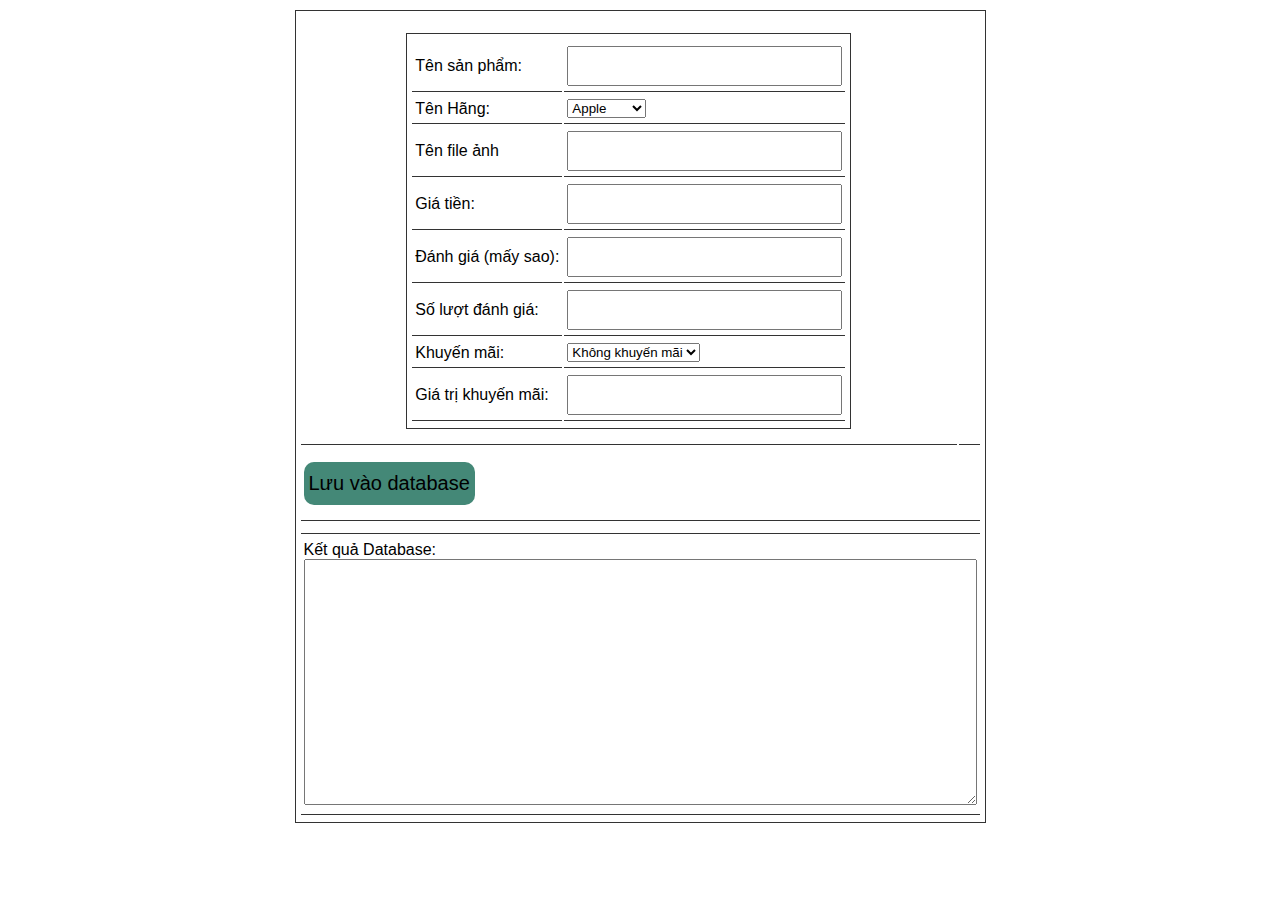
<file: createProductJson.html>
<!DOCTYPE html>
<!-- Author: Nguyen Thai Son - https://github.com/Tson28 -->
<html lang="en">

<head>
	<meta charset="UTF-8">
	<meta name="viewport" content="width=device-width, initial-scale=1.0">
	<title>Create Product code</title>

	<!-- Load font awesome icons -->
	<link rel="stylesheet" href="https://cdnjs.cloudflare.com/ajax/libs/font-awesome/4.7.0/css/font-awesome.min.css"
	 crossorigin="anonymous">
	<link rel="stylesheet" type="text/css" href="css/style.css">
	<link rel="stylesheet" href="css/header.css">
	<link rel="stylesheet" type="text/css" href="css/home_products.css">

	<script src="data/products.js"></script>
	<script src="js/classes.js"></script>
	<script src="js/dungchung.js"></script>

	<style>
		* { 
			outline: none; 
			font-family: sans-serif; 
		}
		
		table {
			padding: 5px 3px;
			border : 1px solid #333;
			margin: 10px auto;
		}
		td {
			padding: 5px 3px;
			border-bottom: 1pt solid #333;
		}
		input {
			padding: 5px 3px;
			height: 26px;
			font-size: 20px;
		}
		button {
			border-radius: 10px;
			margin: 10px auto;
			font-size: 20px;
			padding: 10px 5px;
			border: none;
			cursor: pointer;
			background: #487;
		}
		button:hover {
			background: #4a7;
		}
		textarea {
			padding: 5px 3px;
			font-size: 16px;
		}
		.homeproduct li {
			width: 250px;
		}
	</style>

	<script>
		// Thêm sản phẩm vào trang
		function addProduct(p, id) {
			promo = new Promo(p.promo.name, p.promo.value); // class Promo
			product = new Product(p.img, p.name, p.price, p.star, p.rateCount, promo); // Class product
			addToWeb(product, id);
		}
		function getResult() {
			var name = document.getElementById('name').value;
			var company = document.getElementById('company').value;
			var img = document.getElementById('img').value;
			var price = document.getElementById('price').value;
			var star = document.getElementById('star').value || 0;
			var rateCount = document.getElementById('rateCount').value || 0;
			var promoName = document.getElementById('promoName').value;
			var promoValue = document.getElementById('promoValue').value;

			if(img.indexOf('http') < 0) {
				img = "img/products/"+ img;	
			}
return {
	"name": name,
	"company": company,
	"img": img,
	"price": price,
	"star": star,
	"rateCount": rateCount,
	"promo": {
		"name": promoName,
		"value": promoValue
	}
};
		}

		function saveToDatabase() {
			var r = getResult();
			if(!r.name || !r.price) {
				alert('Chưa nhập tên hoặc giá tiền');
				return;
			}

			addProduct(r, 'products');
			var textarea = document.getElementById('t_a');
			if(textarea.innerHTML == '')
				textarea.innerHTML += JSON.stringify(r, null, "\t");
			else textarea.innerHTML += ',\n'+JSON.stringify(r, null, "\t");
		}

		function valueChange() {
			document.getElementById('live').innerHTML = '';
			addProduct(getResult(), 'live');
		}

		window.onload = function() {
			var inp = document.getElementsByTagName('input');
			for(var i = 0; i < inp.length; i++) {
				inp[i].onkeyup = valueChange;
			}
			document.getElementById('company').onchange = valueChange;
		}
	</script>

</head>

<body>
	<table>
		<tr>
			<td>
				<table cellpadding="7">
					<tr>
						<td>Tên sản phẩm:</td>
						<td><input id="name" type="text" onchange=""></td>
					</tr>
					<tr>
						<td>Tên Hãng:</td>
						<td>
							<select name="" id="company">
								<option value="Apple">Apple</option>
								<option value="Samsung">Samsung</option>
								<option value="Oppo">Oppo</option>
								<option value="Nokia">Nokia</option>
								<option value="Huawei">Huawei</option>
								<option value="Xiaomi">Xiaomi</option>
								<option value="Realme">Realme</option>
								<option value="Vivo">Vivo</option>
								<option value="Philips">Philips</option>
								<option value="Mobell">Mobell</option>
								<option value="Mobiistar">Mobiistar</option>
								<option value="Itel">Itel</option>
								<option value="Coolpad">Coolpad</option>
								<option value="HTC">HTC</option>
								<option value="Motorola">Motorola</option>
							</select>
						</td>
					</tr>
					<tr>
						<td>Tên file ảnh</td>
						<td><input id="img" type="text"></td>
					</tr>
					<tr>
						<td>Giá tiền:</td>
						<td><input id="price" type="text"></td>
					</tr>
					<tr>
						<td>Đánh giá (mấy sao):</td>
						<td><input id="star" type="text"></td>
					</tr>
					<tr>
						<td>Số lượt đánh giá:</td>
						<td><input id="rateCount" type="text"></td>
					</tr>
					<tr>
						<td>Khuyến mãi:</td>
						<td>
							<select name="km" id="promoName" onchange="valueChange()">
								<option value="">Không khuyến mãi</option>
								<option value="tragop">Trả góp</option>
								<option value="giamgia">Giảm giá</option>
								<option value="moiramat">Mới ra mắt</option>
								<option value="giareonline">Giá rẻ online</option>
							</select>

						</td>
					</tr>
					<tr>
						<td>Giá trị khuyến mãi:</td>
						<td><input id="promoValue" type="text"></td>
					</tr>
				</table>
			</td>

			<td>
				<ul class="homeproduct group flexContain" id="live"></ul>
			</td>
		</tr>
		<tr>
			<td colspan="2">
				<button onclick="saveToDatabase()">Lưu vào database</button>
			</td>
		</tr>
		<tr>
			<td colspan="2">
				<ul class="homeproduct" id="products"></ul>
			</td>
		</tr>
		<tr>
			<td colspan="2">
				<p>Kết quả Database:</p>
				<textarea rows="13" cols="70" id="t_a"></textarea>
			</td>
		</tr>
	</table>

</body>

</html>
</file>
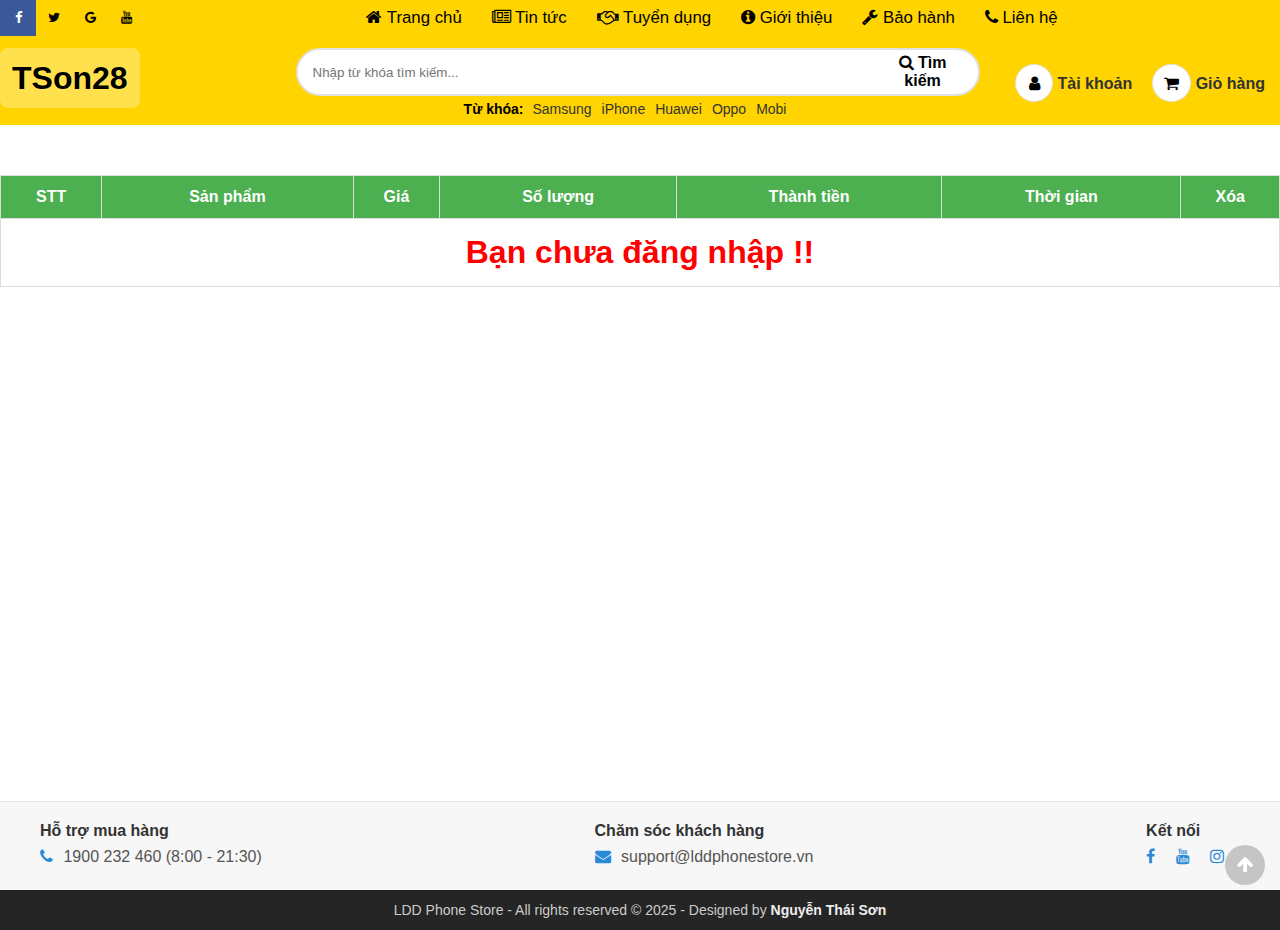
<file: giohang.html>
<!DOCTYPE html>
<!-- Author: Nguyen Thai Son - https://github.com/Tson28 -->
<html lang="vi">

<head>
	<meta charset="UTF-8">
	<meta name="viewport" content="width=device-width, initial-scale=1.0">
	<meta http-equiv="X-UA-Compatible" content="ie=edge">
	<link rel="shortcut icon" href="img/favicon.ico" />

	<title>Thế giới điện thoại</title>

	<!-- Load font awesome icons -->
	<link rel="stylesheet" href="https://cdnjs.cloudflare.com/ajax/libs/font-awesome/4.7.0/css/font-awesome.min.css"
	 crossorigin="anonymous">

	<!-- our files -->
	<!-- css -->
	<link rel="stylesheet" href="css/style.css">
	<link rel="stylesheet" href="css/topnav.css">
	<link rel="stylesheet" href="css/header.css">
	<link rel="stylesheet" href="css/taikhoan.css">
	<link rel="stylesheet" href="css/gioHang.css">
	<link rel="stylesheet" href="css/footer.css">
	<!-- js -->
	<script src="data/products.js"></script>
	<script src="js/classes.js"></script>
	<script src="js/dungchung.js"></script>
	<script src="js/giohang.js"></script>

</head>

<body>
	<script> addTopNav(); </script>

	<section style="min-height: 85vh">
		<script> addHeader(); </script>

		<table class="listSanPham" > </table>
		
	</section> <!-- End Section -->

	<script>
		addContainTaiKhoan();
	</script>

	<div class="footer"><script>addFooter();</script></div>

	<i class="fa fa-arrow-up" id="goto-top-page" onclick="gotoTop()"></i>
</body>

</html>
</file>
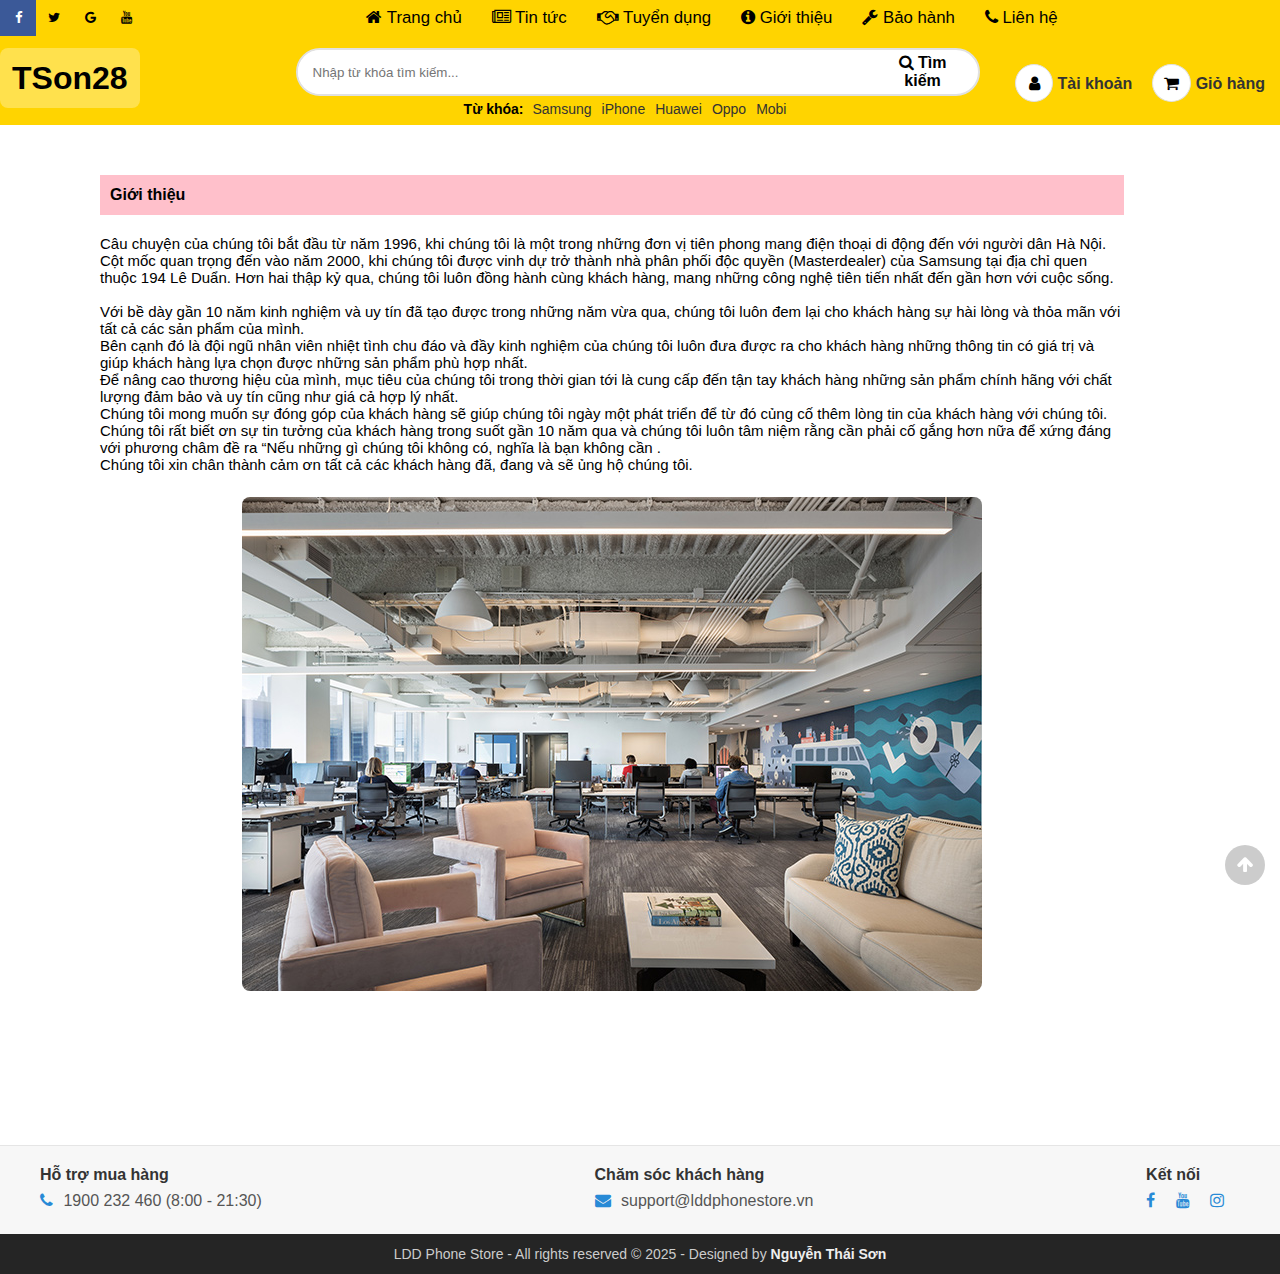
<file: gioithieu.html>
<!-- Updated: About page refinements -->
<!DOCTYPE html>
<!-- Author: Nguyen Thai Son - https://github.com/Tson28 -->
<html lang="vi">

<head>
    <meta charset="UTF-8">
    <meta name="viewport" content="width=device-width, initial-scale=1.0">
    <meta http-equiv="X-UA-Compatible" content="ie=edge">
    <title>Giới thiệu - Thế giới điện thoại</title>
    <link rel="shortcut icon" href="img/favicon.ico" />

    <!-- Load font awesome icons -->
    <link rel="stylesheet" href="https://cdnjs.cloudflare.com/ajax/libs/font-awesome/4.7.0/css/font-awesome.min.css"
        crossorigin="anonymous">
        
    <!-- our files -->
    <!-- css -->
    <link rel="stylesheet" href="css/style.css">
    <link rel="stylesheet" href="css/topnav.css">
    <link rel="stylesheet" href="css/header.css">
    <link rel="stylesheet" href="css/taikhoan.css">
    <link rel="stylesheet" href="css/footer.css">
    <link rel="stylesheet" href="css/gioithieu.css">

    <!-- js -->
    <script src="data/products.js"></script>
	<script src="js/dungchung.js"></script>
    <script>
        window.onload = function () {
            khoiTao();
            // thêm tags (từ khóa) vào khung tìm kiếm
            var tags = ["Samsung", "iPhone", "Huawei", "Oppo", "Mobi"];
            for (var t of tags) addTags(t, "index.html?search=" + t);
        }
    </script>

</head>

<body>
    <script> addTopNav();</script>

    <section style="min-height: 85vh">
        <script> addHeader(); </script>

        <div class="page-gt">
            <h4 class="page-header">
                Giới thiệu
            </h4>
            <div class="page-info">
                <p>Câu chuyện của chúng tôi bắt đầu từ năm 1996, khi chúng tôi là một trong những đơn vị tiên phong mang điện thoại di động đến với người dân Hà Nội. Cột mốc quan trọng đến vào năm 2000, khi chúng tôi được vinh dự trở thành nhà phân phối độc quyền (Masterdealer) của Samsung tại địa chỉ quen thuộc 194 Lê Duẩn. Hơn hai thập kỷ qua, chúng tôi luôn đồng hành cùng khách hàng, mang những công nghệ tiên tiến nhất đến gần hơn với cuộc sống.
                </p>
                <br />
                <p>
                    Với bề dày gần 10 năm kinh nghiệm và uy tín đã tạo được trong những năm vừa qua, chúng tôi luôn đem
                    lại cho khách hàng sự hài lòng và thỏa mãn với tất cả các sản phẩm của mình.<br />
                    Bên cạnh đó là đội ngũ nhân viên nhiệt tình chu đáo và đầy kinh nghiệm của chúng tôi luôn đưa được
                    ra cho khách hàng những thông tin có giá trị và giúp khách hàng lựa chọn được những sản phẩm phù
                    hợp nhất.<br />
                    Để nâng cao thương hiệu của mình, mục tiêu của chúng tôi trong thời gian tới là cung cấp đến tận
                    tay khách hàng những sản phẩm chính hãng với chất lượng đảm bảo và uy tín cũng như giá cả hợp lý
                    nhất.<br />
                    Chúng tôi mong muốn sự đóng góp của khách hàng sẽ giúp chúng tôi ngày một phát triển để từ đó củng
                    cố thêm lòng tin của khách hàng với chúng tôi. Chúng tôi rất biết ơn sự tin tưởng của khách hàng
                    trong suốt gần 10 năm qua và chúng tôi luôn tâm niệm rằng cần phải cố gắng hơn nữa để xứng đáng với
                    phương châm đề ra “Nếu những gì chúng tôi không có, nghĩa là bạn không cần .<br />
                    Chúng tôi xin chân thành cảm ơn tất cả các khách hàng đã, đang và sẽ ủng hộ chúng tôi.
                </p>
            </div>
            <div class="about-demo-image" style="text-align:center; margin: 24px 0;">
                <img src="img/banners/anh1.jpg" alt="Hình ảnh minh họa" style="max-width:100%; height:auto; border-radius:8px;">
            </div>
        </div>
    </section>

    <script> addContainTaiKhoan(); </script>

    <div class="footer">
        <script>addFooter();</script>
        
    </div>

    <i class="fa fa-arrow-up" id="goto-top-page" onclick="gotoTop()"></i>
</body>

</html>
</file>
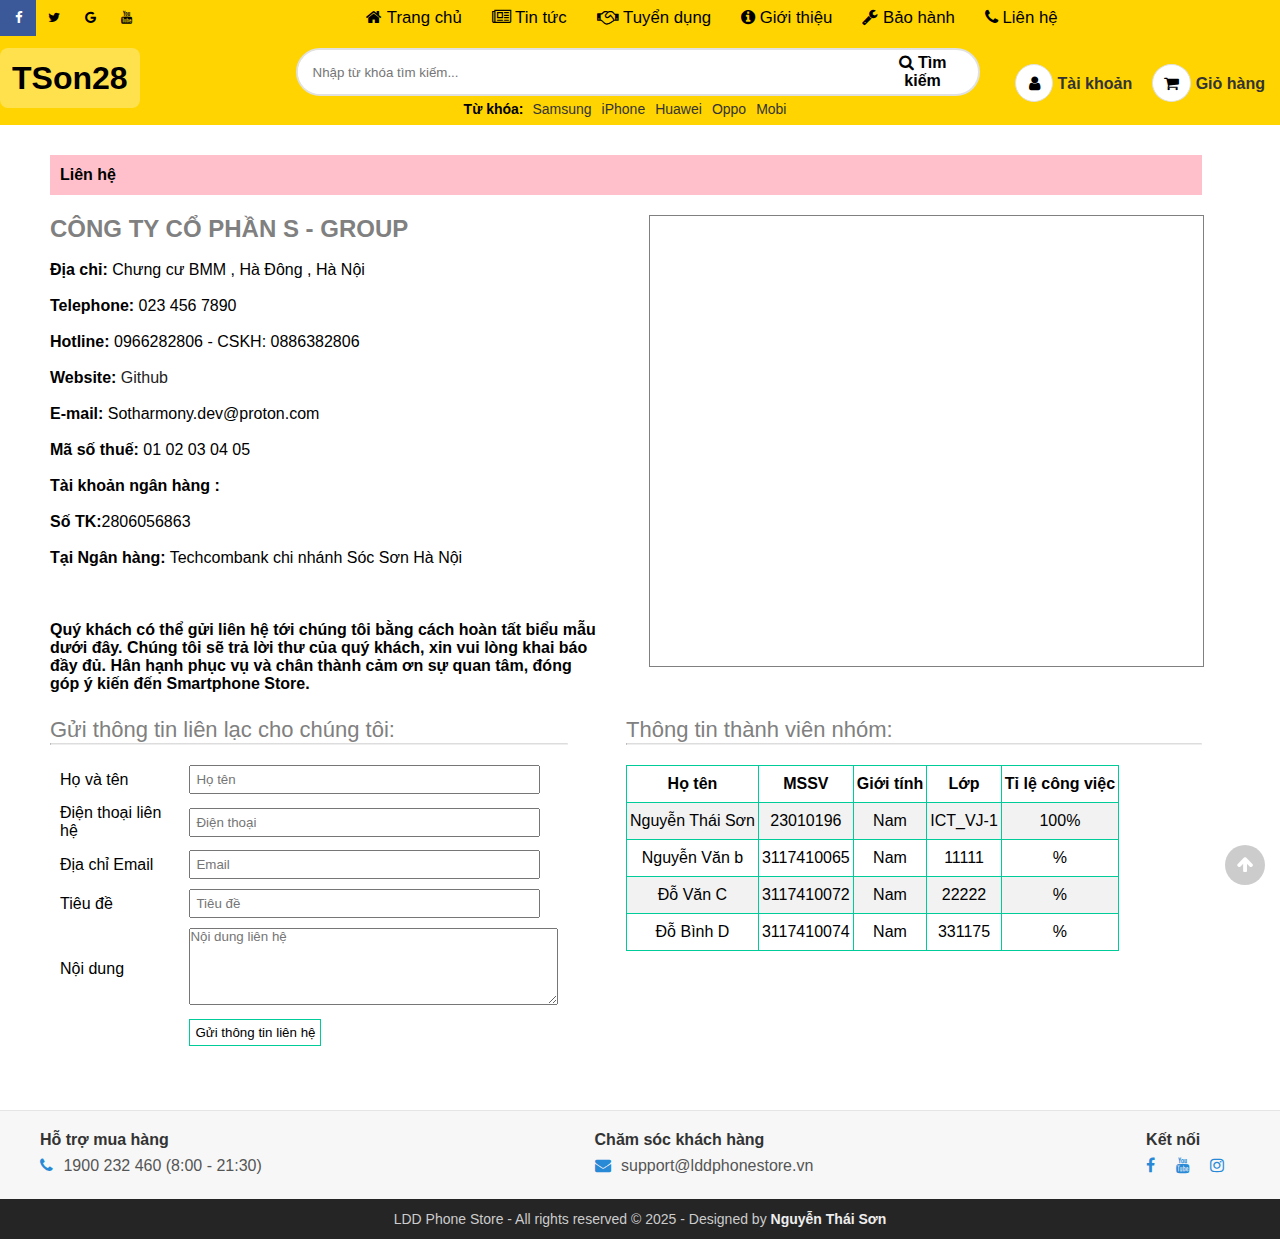
<file: lienhe.html>
<!-- Updated: Contact page improvements -->
<!DOCTYPE html>
<!-- Author: Nguyen Thai Son - https://github.com/Tson28 -->
<html lang="vi">

<head>
    <meta charset="UTF-8">
    <meta name="viewport" content="width=device-width, initial-scale=1.0">
    <meta http-equiv="X-UA-Compatible" content="ie=edge">
    <title>Liên hệ - Thế giới điện thoại</title>
    <link rel="shortcut icon" href="img/favicon.ico" />

    <!-- Load font awesome icons -->
    <link rel="stylesheet" href="https://cdnjs.cloudflare.com/ajax/libs/font-awesome/4.7.0/css/font-awesome.min.css"
        crossorigin="anonymous">

    <!-- our files -->
    <!-- css -->
    <link rel="stylesheet" href="css/style.css">
    <link rel="stylesheet" href="css/topnav.css">
    <link rel="stylesheet" href="css/header.css">
    <link rel="stylesheet" href="css/taikhoan.css">
    <link rel="stylesheet" href="css/footer.css">
    <link rel="stylesheet" href="css/lienhe.css">

    <!-- js -->
    <script src="data/products.js"></script>
    <script src="js/dungchung.js"></script>
    <script src="js/lienhe.js"></script>

</head>

<body>
    <script> addTopNav();</script>

    <section style="min-height: 85vh">
        <script> addHeader(); </script>

        <div class="body-lienhe">
            <div class="lienhe-header">Liên hệ</div>
            <div class="lienhe-info">
                <div class="info-left">
                    <p>
                        <h2 style="color: gray"> CÔNG TY CỔ PHẦN S - GROUP </h2><br />
                        <b>Địa chỉ:</b> Chưng cư BMM , Hà Đông , Hà Nội<br /><br />
                        <b>Telephone:</b> 023 456 7890<br /><br />
                        <b>Hotline:</b> 0966282806 - CSKH: 0886382806<br /><br />
                        <b>Website:</b> <a href="https://github.com/Tson28">Github</a> <br /><br />
                        <b>E-mail:</b> Sotharmony.dev@proton.com<br /><br />
                        <b>Mã số thuế:</b> 01 02 03 04 05<br /><br />
                        <b>Tài khoản ngân hàng :</b><br /><br />
                        <b>Số TK:</b>2806056863 <br /><br />
                        <b>Tại Ngân hàng:</b> Techcombank chi nhánh Sóc Sơn Hà Nội<br /><br /><br /><br />
                        <b>Quý khách có thể gửi liên hệ tới chúng tôi bằng cách hoàn tất biểu mẫu dưới đây. Chúng tôi
                            sẽ trả lời thư của quý khách, xin vui lòng khai báo đầy đủ. Hân hạnh phục vụ và chân thành
                            cảm ơn sự quan tâm, đóng góp ý kiến đến Smartphone Store.</b>
                    </p>
                </div>
                <div class="info-right">
                    <iframe width="100%" height="450" src="https://maps.google.com/maps?width=100%&amp;height=450&amp;hl=en&amp;coord=10.759660000323064,106.68192160315813&amp;q=273%20An%20D%C6%B0%C6%A1ng%20V%C6%B0%C6%A1ng%20Ph%C6%B0%E1%BB%9Dng%203%20Qu%E1%BA%ADn%205%20H%E1%BB%93%20Ch%C3%AD%20Minh%20700000%2C%20Vi%E1%BB%87t%20Nam+(My%20Business%20Name)&amp;ie=UTF8&amp;t=&amp;z=16&amp;iwloc=B&amp;output=embed"
                        frameborder="0" scrolling="no" marginheight="0" marginwidth="0"><a href="https://www.maps.ie/create-google-map/">Embed
                            Google Map
                        </a>
                    </iframe>
                    <br />
                </div>
            </div>
            <div class="lienhe-info">

                <div class="guithongtin">
                    <p style="font-size: 22px; color: gray">Gửi thông tin liên lạc cho chúng tôi: </p>
                    <hr />
                    <form name="formlh" onsubmit="return nguoidung()">
                        <table cellspacing="10px">
                            <tr>
                                <td>Họ và tên</td>
                                <td><input type="text" name="ht" size="40" maxlength="40" placeholder="Họ tên"
                                        autocomplete="off" required></td>
                            </tr>
                            <tr>
                                <td>Điện thoại liên hệ</td>
                                <td><input type="text" name="sdt" size="40" maxlength="11" minlength="10" placeholder="Điện thoại"
                                        required></td>
                            </tr>
                            <tr>
                                <td>Địa chỉ Email</td>
                                <td><input type="email" name="em" size="40" placeholder="Email" autocomplete="off"
                                        required></td>
                            </tr>
                            <tr>
                                <td>Tiêu đề</td>
                                <td><input type="text" name="tde" size="40" maxlength="100" placeholder="Tiêu đề"
                                        required>
                            </tr>
                            <tr>
                                <td>Nội dung</td>
                                <td><textarea name="nd" rows="5" cols="44" maxlength="500" wrap="physical"
                                        placeholder="Nội dung liên hệ" required></textarea></td>
                            </tr>
                            <tr>
                                <td></td>
                                <td><button type="submit">Gửi thông tin liên hệ</button></td>
                            </tr>
                        </table>
                    </form>
                </div>
                <div class="thongtinnhom">
                    <p style="font-size: 22px; color: gray">Thông tin thành viên nhóm: </p>
                    <hr />
                    <table>
                        <tr>
                            <th>Họ tên</th>
                            <th>MSSV</th>
                            <th>Giới tính</th>
                            <th>Lớp</th>
                            <th>Tỉ lệ công việc</th>
                        </tr>
                        <script>
                            var thongtin = [
                                ["Nguyễn Thái Sơn", "23010196", "Nam", "ICT_VJ-1", "100%"],
                                [" Nguyễn Văn b", "3117410065", "Nam", "11111", "%"],
                                ["Đỗ Văn C", "3117410072", "Nam", "22222", "%"],
                                ["Đỗ Bình D", "3117410074", "Nam", "331175", "%"]
                            ]
                            for (var i = 0; i < thongtin.length; i++) {
                                document.write(
                                    `
                                    <tr>
                                        <td>` +
                                    thongtin[i][0] + `</td>
                                        <td>` +
                                    thongtin[i][1] + `</td>
                                        <td>` +
                                    thongtin[i][2] + `</td>
                                        <td>` +
                                    thongtin[i][3] + `</td>
                                        <td>` +
                                    thongtin[i][4] +
                                    `</td>
                                    </tr>
                                `
                                )
                            }
                        </script>
                    </table>
                </div>

            </div>
        </div>
    </section>

    <script>
        addContainTaiKhoan();
    </script>

    <div class="footer">
        <script>
            addFooter();
        </script>

    </div>

    <i class="fa fa-arrow-up" id="goto-top-page" onclick="gotoTop()"></i>

</body>

</html>
</file>
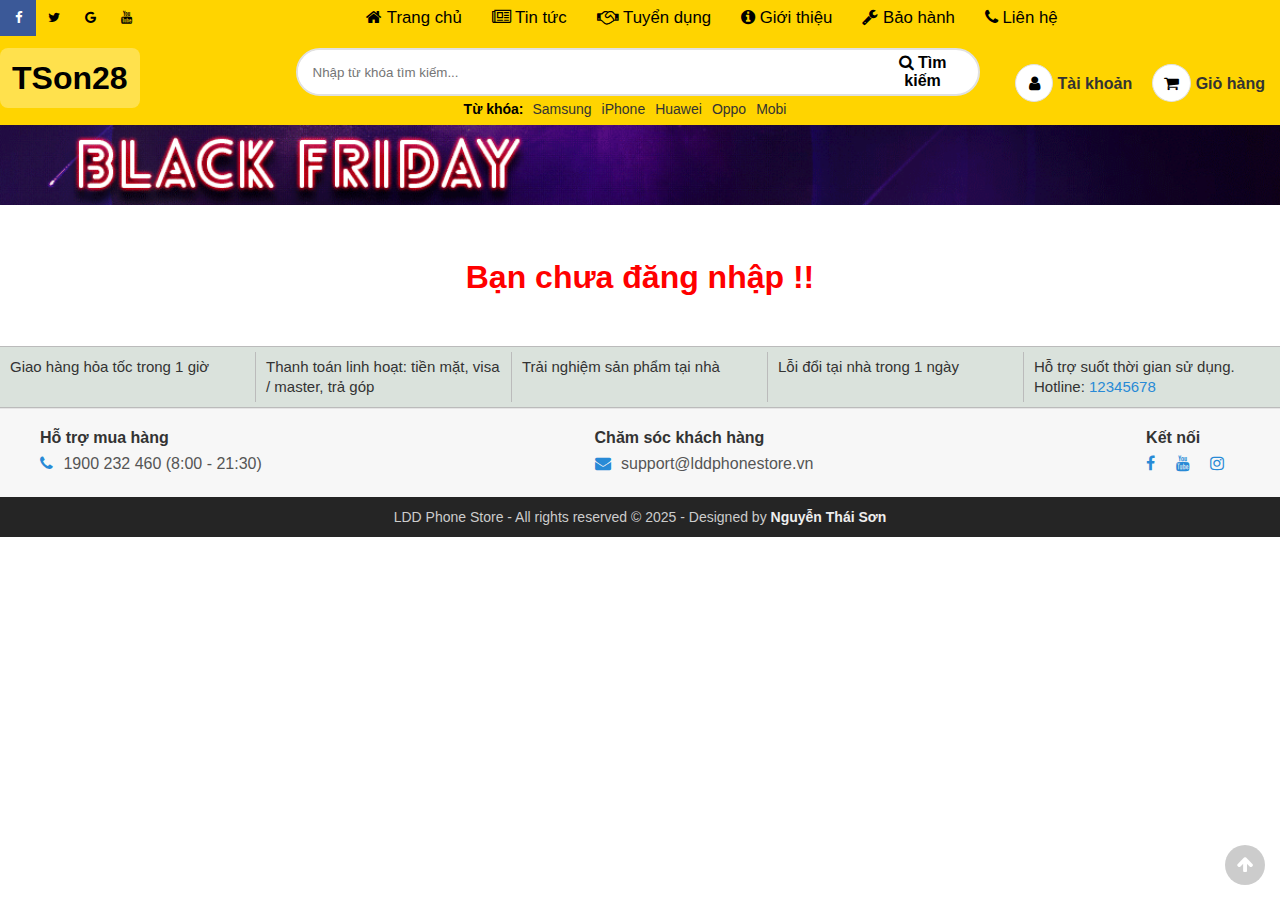
<file: nguoidung.html>
<!DOCTYPE html>
<!-- Author: Nguyen Thai Son - https://github.com/Tson28 -->
<html lang="vi">

<head>
	<meta charset="UTF-8">
	<meta name="viewport" content="width=device-width, initial-scale=1.0">
	<meta http-equiv="X-UA-Compatible" content="ie=edge">

	<title>Thế giới điện thoại</title>
	<link rel="shortcut icon" href="img/favicon.ico" />

	<!-- Load font awesome icons -->
	<link rel="stylesheet" href="https://cdnjs.cloudflare.com/ajax/libs/font-awesome/4.7.0/css/font-awesome.min.css"
     crossorigin="anonymous">

     <script src="js/Jquery/Jquery.min.js"></script>

	<!-- our files -->
	<!-- css -->
	<link rel="stylesheet" href="css/style.css">
	<link rel="stylesheet" href="css/topnav.css">
	<link rel="stylesheet" href="css/header.css">
	<link rel="stylesheet" href="css/taikhoan.css">
    <link rel="stylesheet" href="css/gioHang.css">
    <link rel="stylesheet" href="css/nguoidung.css">
	<link rel="stylesheet" href="css/footer.css">
	<!-- js -->
	<script src="data/products.js"></script>
	<script src="js/classes.js"></script>
    <script src="js/dungchung.js"></script>
    <script src="js/nguoidung.js"></script>

</head>

<body>
	<script> addTopNav(); </script>

	<section>
		<script> addHeader(); </script>
        <img src="img/banners/blackFriday.gif" alt="" style="width: 100%;">
        
        <div class="infoUser"> 

        </div>

        <div class="listDonHang"> </div>
	</section> <!-- End Section -->

	<script>
		addContainTaiKhoan(); addPlc();
	</script>

	<div class="footer"><script>addFooter();</script></div>

	<i class="fa fa-arrow-up" id="goto-top-page" onclick="gotoTop()"></i>
</body>

</html>
</file>
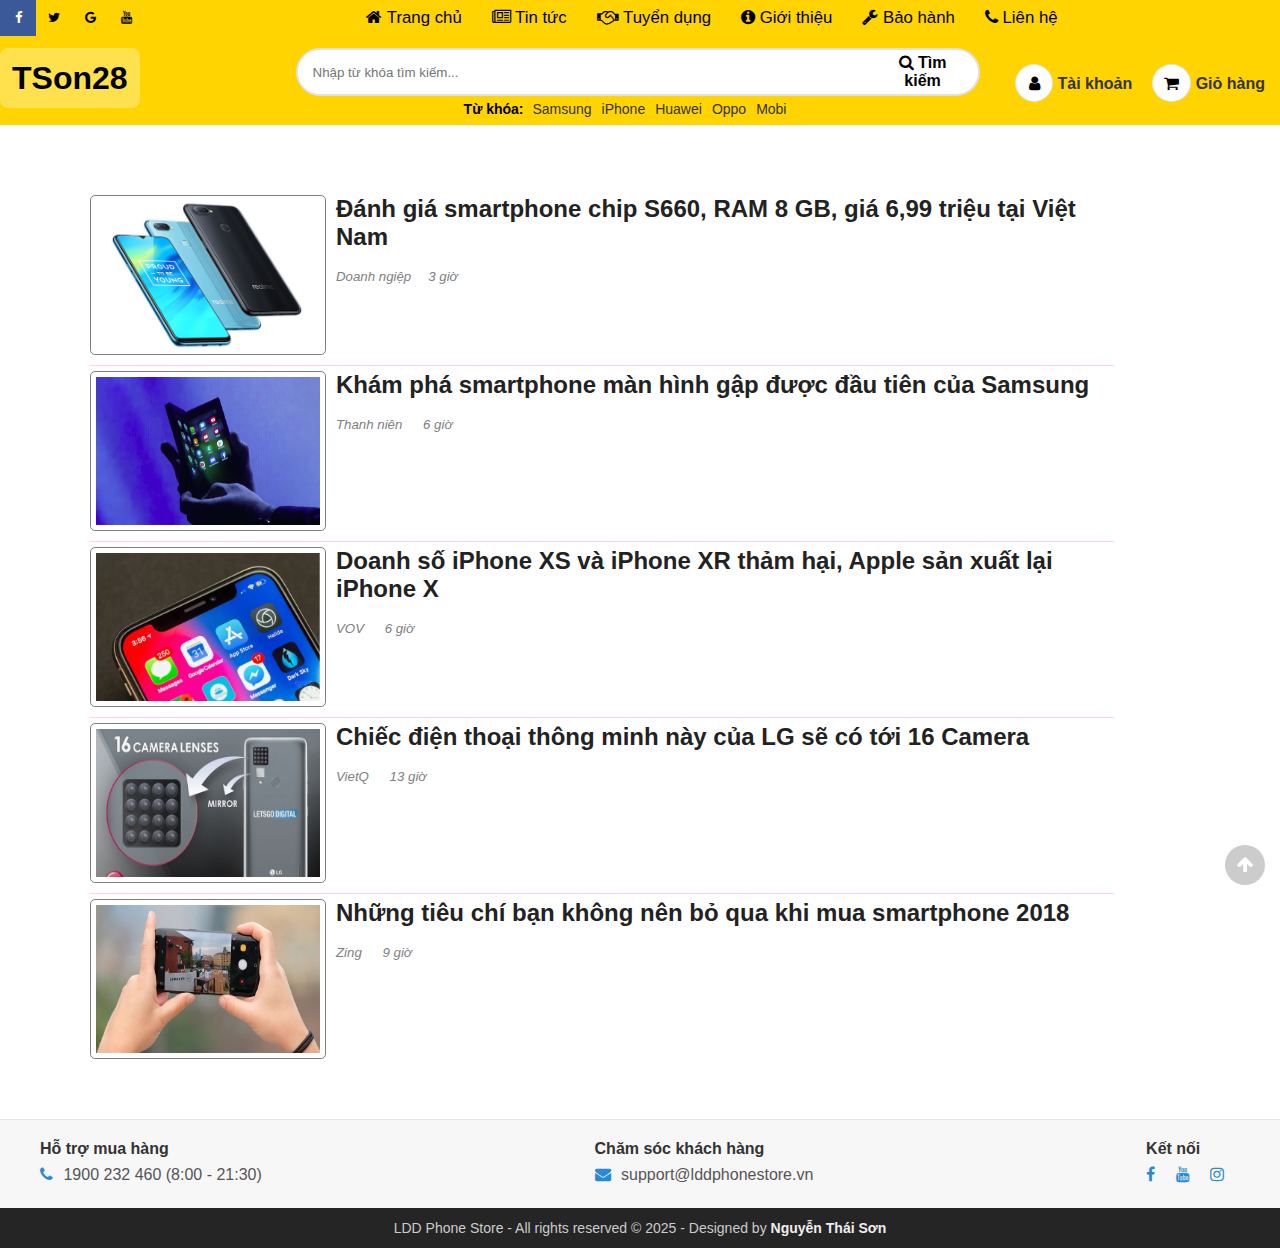
<file: tintuc.html>
<!-- Updated: News page optimizations -->
<!DOCTYPE html>
<!-- Author: Nguyen Thai Son - https://github.com/Tson28 -->
<html lang="vi">

<head>
    <meta charset="UTF-8">
    <meta name="viewport" content="width=device-width, initial-scale=1.0">
    <meta http-equiv="X-UA-Compatible" content="ie=edge">
    <title>Tin tức - Thế giới điện thoại</title>
    <link rel="shortcut icon" href="img/favicon.ico" />

    <!-- Load font awesome icons -->
    <link rel="stylesheet" href="https://cdnjs.cloudflare.com/ajax/libs/font-awesome/4.7.0/css/font-awesome.min.css"
        crossorigin="anonymous">

    <!-- our files -->
    <!-- css -->
    <link rel="stylesheet" href="css/style.css">
    <link rel="stylesheet" href="css/topnav.css">
    <link rel="stylesheet" href="css/header.css">
    <link rel="stylesheet" href="css/taikhoan.css">
    <link rel="stylesheet" href="css/footer.css">
    <link rel="stylesheet" href="css/tintuc.css">

    <!-- js -->
    <script src="data/products.js"></script>
	<script src="js/dungchung.js"></script>
    <script>
        window.onload = function () {
            khoiTao();
            // thêm tags (từ khóa) vào khung tìm kiếm
            var tags = ["Samsung", "iPhone", "Huawei", "Oppo", "Mobi"];
            for (var t of tags) addTags(t, "index.html?search=" + t);
        }
    </script>

</head>

<body>
    <script> addTopNav();</script>

    <section style="min-height: 85vh">
        <script> addHeader(); </script>

        <div class="body-tintuc">
            <div class="tintuc-info">
                <a href="http://doanhnghiepvn.vn/cong-nghe/danh-gia-smartphone-chip-s660-ram-8-gb-gia-6-99-trieu-tai-viet-nam/2018112603315443" target="_blank">
                    <img src="img/tintuc/tintuc1.png">
                    <h2>Đánh giá smartphone chip S660, RAM 8 GB, giá 6,99 triệu tại Việt Nam</h2>
                </a>
                <br/>
                <h5>Doanh ngiệp &emsp;3 giờ</h5>
            </div>
            <div class="tintuc-info">
                <a href="https://thanhnien.vn/cong-nghe/kham-pha-smartphone-man-hinh-gap-duoc-dau-tien-cua-samsung-1027111.html" target="_blank">
                    <img src="img/tintuc/tintuc2.png">
                    <h2>Khám phá smartphone màn hình gập được đầu tiên của Samsung</h2>
                </a>
                <br/>
                <h5>Thanh niên &emsp; 6 giờ</h5>
            </div>
            <div class="tintuc-info">
                <a href="https://vov.vn/cong-nghe/doanh-so-iphone-xs-va-iphone-xr-tham-hai-apple-san-xuat-lai-iphone-x-843717.vov" target="_blank">
                    <img src="img/tintuc/tintuc3.png">
                    <h2>Doanh số iPhone XS và iPhone XR thảm hại, Apple sản xuất lại iPhone X</h2>
                </a>
                <br/>
                <h5>VOV &emsp; 6 giờ</h5>
            </div>
            <div class="tintuc-info">
                <a href="http://vietq.vn/chiec-dien-thoai-thong-minh-nay-cua-lg-se-co-toi-16-camera-d151674.html" target="_blank">
                    <img src="img/tintuc/tintuc4.png">
                    <h2>Chiếc điện thoại thông minh này của LG sẽ có tới 16 Camera</h2>
                </a>
                <br/>
                <h5>VietQ &emsp; 13 giờ</h5>
            </div>
            <div class="tintuc-info" style="border-bottom: 0;">
                <a href="https://news.zing.vn/nhung-tieu-chi-ban-khong-nen-bo-qua-khi-mua-smartphone-2018-post894509.html" target="_blank">
                    <img src="img/tintuc/tintuc5.png" height="148px" width="224px;">
                    <h2>Những tiêu chí bạn không nên bỏ qua khi mua smartphone 2018</h2>
                </a>
                <br/>
                <h5>Zing &emsp; 9 giờ</h5>
            </div> 

        </div>

    </section>

    <script> addContainTaiKhoan(); </script>

    <div class="footer">
        <script>addFooter();</script>
        
    </div>

    <i class="fa fa-arrow-up" id="goto-top-page" onclick="gotoTop()"></i>

</body>

</html>
</file>
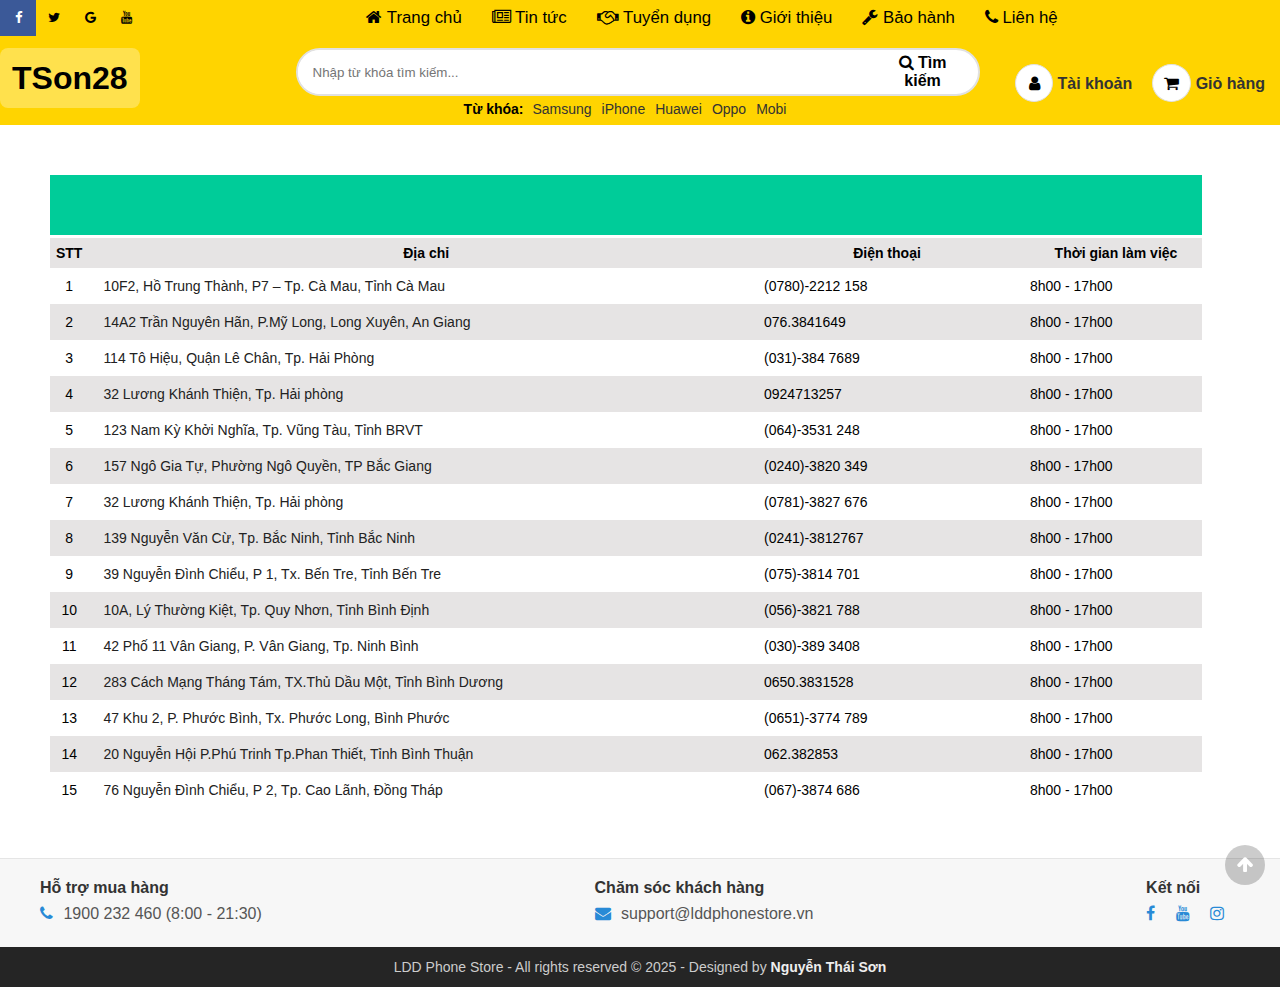
<file: trungtambaohanh.html>
<!DOCTYPE html>
<!-- Author: Nguyen Thai Son - https://github.com/Tson28 -->
<html lang="vi">
<head>
    <meta charset="UTF-8">
    <meta name="viewport" content="width=device-width, initial-scale=1.0">
    <meta http-equiv="X-UA-Compatible" content="ie=edge">
    <title>Trung tâm bảo hành - Thế giới điện thoại</title>
    <link rel="shortcut icon" href="img/favicon.ico" />

    <!-- Load font awesome icons -->
    <link rel="stylesheet" href="https://cdnjs.cloudflare.com/ajax/libs/font-awesome/4.7.0/css/font-awesome.min.css"
        crossorigin="anonymous">

    <!-- our files -->
    <!-- css -->
    <link rel="stylesheet" href="css/style.css">
    <link rel="stylesheet" href="css/topnav.css">
    <link rel="stylesheet" href="css/header.css">
    <link rel="stylesheet" href="css/taikhoan.css">
    <link rel="stylesheet" href="css/footer.css">
    <link rel="stylesheet" href="css/baohanh.css">
    <!-- js -->
    <script src="data/products.js"></script>
	<script src="js/dungchung.js"></script>

    <script>
        window.onload = function () {
            khoiTao();
            // thêm tags (từ khóa) vào khung tìm kiếm
            var tags = ["Samsung", "iPhone", "Huawei", "Oppo", "Mobi"];
            for (var t of tags) addTags(t, "index.html?search=" + t);
        }
    </script>
</head>

<body>

    <script>addTopNav();</script>

    <section style="min-height: 85vh">
        <script>addHeader();</script>

        <table>
            <tr>
                <td colspan="4" class="header-table">
                    <marquee behavior="scroll" direction=left>Các trung tâm bảo hành của Smartphone Store</marquee>
                </td>
            </tr>
            <tr>
                <th class="col1">STT</th>
                <th class="col2">Địa chỉ</th>
                <th class="col3">Điện thoại</th>
                <th class="col4">Thời gian làm việc</th>
            </tr>

            <script>
                var trungtam = [
                    ["10F2, Hồ Trung Thành, P7 – Tp. Cà Mau, Tỉnh Cà Mau"       , "(0780)-2212 158" , "8h00 - 17h00"],
                    ["14A2 Trần Nguyên Hãn, P.Mỹ Long, Long Xuyên, An Giang"    , "076.3841649"     , "8h00 - 17h00"],
                    ["114 Tô Hiệu, Quận Lê Chân, Tp. Hải Phòng"                 , "(031)-384 7689"  , "8h00 - 17h00"],
                    ["32 Lương Khánh Thiện, Tp. Hải phòng"                      , "0924713257"      , "8h00 - 17h00"],
                    ["123 Nam Kỳ Khởi Nghĩa, Tp. Vũng Tàu, Tỉnh BRVT"           , "(064)-3531 248"  , "8h00 - 17h00"],
                    ["157 Ngô Gia Tự, Phường Ngô Quyền, TP Bắc Giang"           , "(0240)-3820 349" , "8h00 - 17h00"],
                    ["32 Lương Khánh Thiện, Tp. Hải phòng"                      , "(0781)-3827 676" , "8h00 - 17h00"],
                    ["139 Nguyễn Văn Cừ, Tp. Bắc Ninh, Tỉnh Bắc Ninh"           , "(0241)-3812767"  , "8h00 - 17h00"],
                    ["39 Nguyễn Đình Chiểu, P 1, Tx. Bến Tre, Tỉnh Bến Tre"     , "(075)-3814 701"  , "8h00 - 17h00"],
                    ["10A, Lý Thường Kiệt, Tp. Quy Nhơn, Tỉnh Bình Định"        , "(056)-3821 788"  , "8h00 - 17h00"],
                    ["42 Phố 11 Vân Giang, P. Vân Giang, Tp. Ninh Bình"         , "(030)-389 3408"  , "8h00 - 17h00"],
                    ["283 Cách Mạng Tháng Tám, TX.Thủ Dầu Một, Tỉnh Bình Dương" , "0650.3831528"    , "8h00 - 17h00"],
                    ["47 Khu 2, P. Phước Bình, Tx. Phước Long, Bình Phước"      , "(0651)-3774 789" , "8h00 - 17h00"],
                    ["20 Nguyễn Hội P.Phú Trinh Tp.Phan Thiết, Tỉnh Bình Thuận" , "062.382853"      , "8h00 - 17h00"],
                    ["76 Nguyễn Đình Chiểu, P 2, Tp. Cao Lãnh, Đồng Tháp"       , "(067)-3874 686"  , "8h00 - 17h00"]
                ]

                for (var i = 0; i < trungtam.length; i++) {
                    var link = 'https://maps.google.com/maps?q=' + trungtam[i][0];
                    document.write(`
                        <tr>
                            <td class="col1">` + (i + 1) + `</td>
                            <td class="col2"> 
                                <a href="`+link+`" target="_blank" title="Xem bản đồ">
                                    ` + trungtam[i][0] +`
                                </a>
                            </td>
                            <td class="col3">` + trungtam[i][1] +`</td>
                            <td class="col4">` + trungtam[i][2] +`</td>
                        </tr>
                    `)
                }
            </script>
        </table>

    </section>

    <script>addContainTaiKhoan(); </script>

    <div class="footer">
            <script>addFooter();</script>
    </div>

    <i class="fa fa-arrow-up" id="goto-top-page" onclick="gotoTop()"></i>

</body>

</html>
</file>
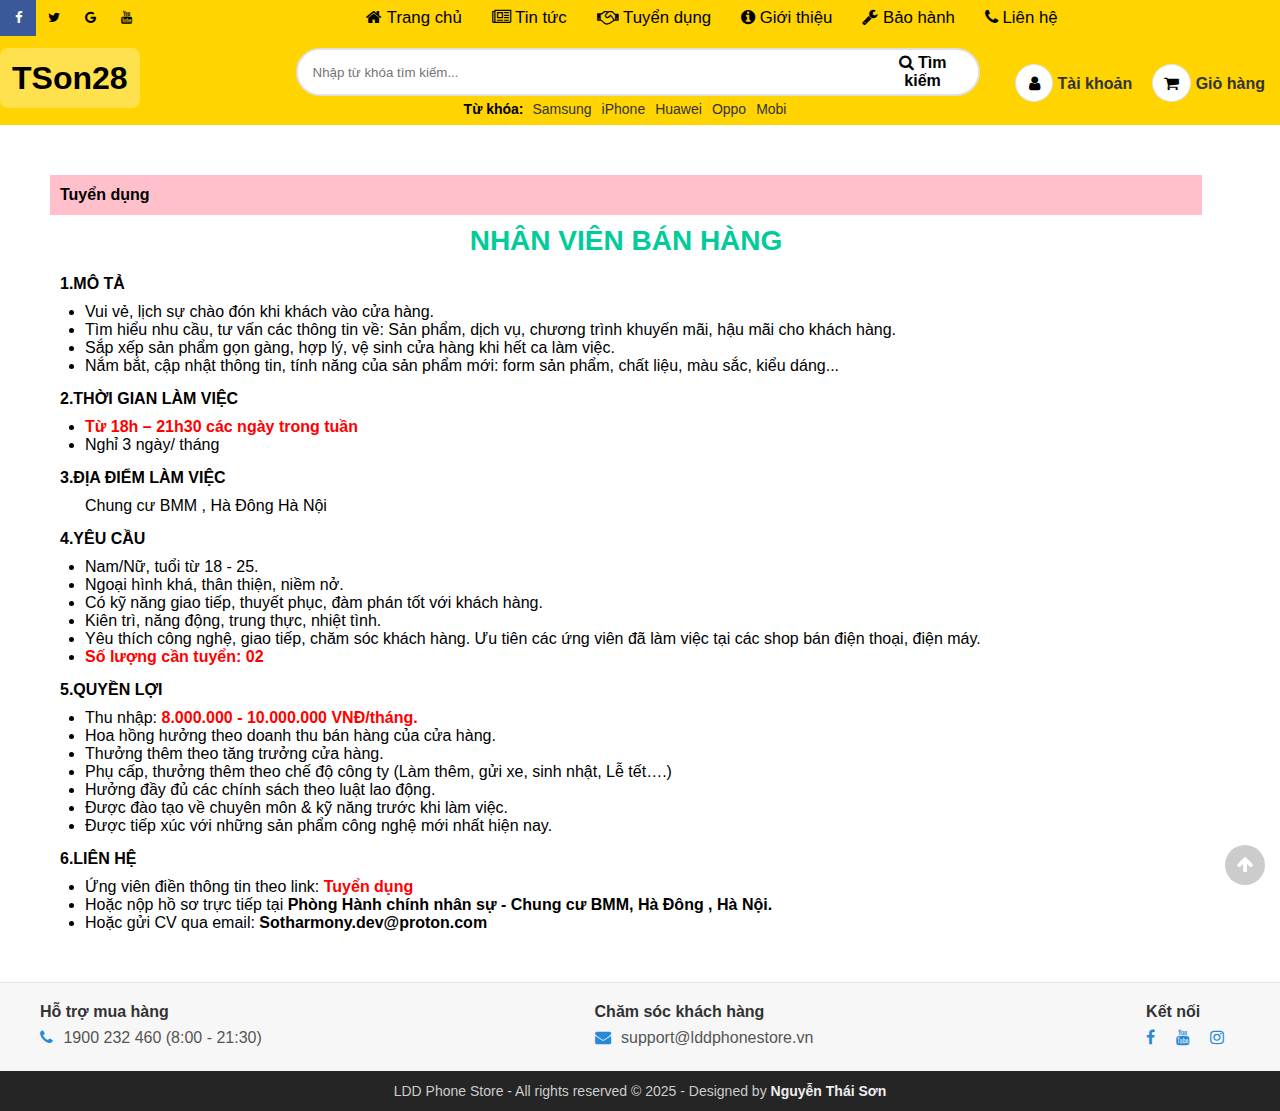
<file: tuyendung.html>
<!DOCTYPE html>
<!-- Author: Nguyen Thai Son - https://github.com/Tson28 -->
<html lang="en">

<head>
    <meta charset="UTF-8">
    <meta name="viewport" content="width=device-width, initial-scale=1.0">
    <meta http-equiv="X-UA-Compatible" content="ie=edge">
    <title>Tuyển dụng - Thế giới điện thoại</title>
    <link rel="shortcut icon" href="img/favicon.ico" />

    <!-- Load font awesome icons -->
    <link rel="stylesheet" href="https://cdnjs.cloudflare.com/ajax/libs/font-awesome/4.7.0/css/font-awesome.min.css"
        crossorigin="anonymous">

    <!-- our files -->
    <!-- css -->
    <link rel="stylesheet" href="css/style.css">
    <link rel="stylesheet" href="css/topnav.css">
    <link rel="stylesheet" href="css/header.css">
    <link rel="stylesheet" href="css/taikhoan.css">
    <link rel="stylesheet" href="css/footer.css">
    <link rel="stylesheet" href="css/tuyendung.css">

    <!-- js -->
    <script src="data/products.js"></script>
	<script src="js/dungchung.js"></script>
    <script>
        window.onload = function () {
            khoiTao();
            // thêm tags (từ khóa) vào khung tìm kiếm
            var tags = ["Samsung", "iPhone", "Huawei", "Oppo", "Mobi"];
            for (var t of tags) addTags(t, "index.html?search=" + t);
        }
    </script>

</head>

<body>
    <script> addTopNav();</script>

    <section style="min-height: 85vh">
        <script> addHeader(); </script>

        <div class="body-tuyendung">
            <div class="tuyendung-header">Tuyển dụng</div>
            <div class="tuyendung-info">
                <h1 class="tieude">NHÂN VIÊN BÁN HÀNG</h1><br/>

                <b>1.MÔ TẢ</b>
                <ul class="tuyendung-noidung">
                    <li>Vui vẻ, lịch sự chào đón khi khách vào cửa hàng.</li>
                    <li>
                        Tìm hiểu nhu cầu, tư vấn các thông tin về: Sản phẩm, dịch vụ, chương trình khuyến mãi, hậu mãi cho khách hàng.
                    </li>
                    <li>Sắp xếp sản phẩm gọn gàng, hợp lý, vệ sinh cửa hàng khi hết ca làm việc.</li>
                    <li>Nắm bắt, cập nhật thông tin, tính năng của sản phẩm mới: form sản phẩm, chất liệu, màu sắc, kiểu dáng...</li>
                </ul>

                <b>2.THỜI GIAN LÀM VIỆC</b>
                <ul class="tuyendung-noidung">
                    <li><span>Từ 18h – 21h30 các ngày trong tuần</span></li>
                    <li>Nghỉ 3 ngày/ tháng</li>
                </ul>

                <b>3.ĐỊA ĐIỂM LÀM VIỆC</b>
                <ul class="tuyendung-noidung">
                    <span>Chung cư BMM , Hà Đông Hà Nội</span>
                </ul>

                <b>4.YÊU CẦU</b>
                <ul class="tuyendung-noidung">
                    <li>Nam/Nữ, tuổi từ 18 - 25.</li>
                    <li>Ngoại hình khá, thân thiện, niềm nở.</li>
                    <li>Có kỹ năng giao tiếp, thuyết phục, đàm phán tốt với khách hàng.</li>
                    <li>Kiên trì, năng động, trung thực, nhiệt tình.</li>
                    <li>Yêu thích công nghệ, giao tiếp, chăm sóc khách hàng. Ưu tiên các ứng viên đã làm việc tại các shop bán điện thoại, điện máy.</li>
                    <li><span>Số lượng cần tuyển: 02</span></li>
                </ul>

                <b>5.QUYỀN LỢI</b>
                <ul class="tuyendung-noidung">
                    <li>Thu nhập: <span>8.000.000 - 10.000.000 VNĐ/tháng.</span></li>
                    <li>Hoa hồng hưởng theo doanh thu bán hàng của cửa hàng.</li>
                    <li>Thưởng thêm theo tăng trưởng cửa hàng.</li>
                    <li>Phụ cấp, thưởng thêm theo chế độ công ty (Làm thêm, gửi xe, sinh nhật, Lễ tết….)</li>
                    <li>Hưởng đầy đủ các chính sách theo luật lao động.</li>
                    <li>Được đào tạo về chuyên môn & kỹ năng trước khi làm việc.</li>
                    <li>Được tiếp xúc với những sản phẩm công nghệ mới nhất hiện nay.</li>
                </ul>

                <b>6.LIÊN HỆ</b>
                <ul class="tuyendung-noidung">
                    <li>Ứng viên điền thông tin theo link: 
                        <a href="https://docs.google.com/forms/d/e/1FAIpQLSdNjF8wP7v7ocBDVRUFGqRCHrV0lNPky33Sn3GXVgSVYe7dMA/viewform" target="_blank">
                            <span>Tuyển dụng</span>
                        </a>
                    </li>
                    <li>Hoặc nộp hồ sơ trực tiếp tại <b>Phòng Hành chính nhân sự - Chung cư BMM, Hà Đông , Hà Nội.</b></li>
                    <li>Hoặc gửi CV qua email:<b> Sotharmony.dev@proton.com</b></li>
                </ul>
            </div>
        </div>

    </section>

    <script> addContainTaiKhoan() </script>

    <div class="footer">
        <script>addFooter();</script>
        
    </div>

    <i class="fa fa-arrow-up" id="goto-top-page" onclick="gotoTop()"></i>
</body>

</html>
</file>
<file: css/style.css>
/* Author: Nguyen Thai Son - https://github.com/Tson28 */

* {
    margin: 0;
    padding: 0;
    outline: none;
    font-family: Arial, Helvetica, sans-serif;
}

body,
html {
    min-width: 1024px;

}

a {
    text-decoration: none;
    color: #222;
}

.clear {
    clear: both;
    line-height: 0;
}

/* căn giữa section, và set độ rộng lớn nhất là 1200px */
section {
    max-width: 1280px;
    margin: 0 auto;
}

hr {
    color: #ddd;
    background-color: #ddd;
    border-top: 1px solid #ddd;
}

.flexContain {
    display: -webkit-box;
    display: -ms-flexbox;
    display: flex;
    -ms-flex-wrap: wrap;
    flex-wrap: wrap;
    -webkit-box-orient: horizontal;
    -webkit-box-direction: normal;
    -ms-flex-direction: row;
    flex-direction: row;
    -webkit-box-pack: center;
    -ms-flex-pack: center;
    justify-content: center;
}

/* Use for auto clear float */
/* ====== https://css-tricks.com/snippets/css/clear-fix/ ======== */
.group:before,
.group:after {
    content: "";
    display: table;
}

.group:after {
    clear: both;
}

.group {
    zoom: 1;
    /* For IE 6/7 (trigger hasLayout) */
}

/* =========   Alert ===============*/
#alert {
    z-index: 200; /* luôn trên cùng (đè lên những thứ khác) */
    display: block;
    position: fixed;
    bottom: 40px;
    right: 5px;
    padding: 20px;
    background-color: #111;
    opacity: 0;
    color: white;
    font-weight: bold;
    -webkit-transition: 0.3s;
    -o-transition: 0.3s;
    transition: 0.3s;
}

#closebtn {
    margin-left: 15px;
    color: white;
    font-weight: bold;
    float: right;
    font-size: 22px;
    line-height: 20px;
    -webkit-transition: 0.3s;
    -o-transition: 0.3s;
    transition: 0.3s;
}

/* ===== End clear float ====== */

#goto-top-page {
    position: fixed;
    bottom: 15px;
    right: 15px;
    z-index: 100;
    background: rgba(0, 0, 0, .2);
    color: #fff;
    font-size: 18px;
    border-radius: 50%;
    width: 40px;
    height: 40px;
    line-height: 40px;
    text-align: center;
    cursor: pointer;
    transition-duration: .2s;
}
#goto-top-page:hover {
    background: rgba(0, 0, 0, .7);
    width: 50px;
    height: 50px;
    line-height: 50px;
}

/* ========= ScrollBar ============ */
::-webkit-scrollbar {
    width: .7em;
    height: .7em;
}

::-webkit-scrollbar-track {
    background: #eee;
}

::-webkit-scrollbar-thumb {
    background: #999;
}

::-webkit-scrollbar-thumb:hover {
    background: #bbb;
}

/* ==================== css thêm , chưa sử dụng ========================= */
/* tooltip https://www.w3schools.com/howto/tryit.asp?filename=tryhow_js_copy_clipboard2 */
.tooltip {
    position: absolute;
    display: inline-block;
    bottom: 5px;
    right: 5px;
}

.tooltip .tooltiptext {
    visibility: hidden;
    width: 140px;
    background-color: #555;
    color: #fff;
    text-align: center;
    border-radius: 6px;
    padding: 5px;
    position: absolute;
    z-index: 21;
    bottom: 150%;
    left: 50%;
    margin-left: -75px;
    opacity: 0;
    transition: opacity 0.3s;
}

.tooltip .tooltiptext::after {
    content: "";
    position: absolute;
    top: 100%;
    left: 50%;
    margin-left: -5px;
    border-width: 5px;
    border-style: solid;
    border-color: #555 transparent transparent transparent;
}

.tooltip:hover .tooltiptext {
    visibility: visible;
    opacity: 1;
}

/* animation ping from thegioididong */
.dot {
    width: 10px;
    height: 10px;
    background-color: #f33;
    border-radius: 100%;
    display: block;
}

.dot .ping {
    border: 1px solid #f33;
    width: 10px;
    height: 10px;
    opacity: 1;
    background-color: rgba(238, 46, 36, .2);
    border-radius: 100%;
    -webkit-animation-duration: 1.25s;
    animation-duration: 1.25s;
    -webkit-animation-name: sonar;
    animation-name: sonar;
    -webkit-animation-iteration-count: infinite;
    animation-iteration-count: infinite;
    -webkit-animation-timing-function: linear;
    animation-timing-function: linear;
    display: block;
    margin: -1px 0 0 -1px;
}

@keyframes sonar {
    0% {
        opacity: 1;
        -webkit-transform: scale(1);
        transform: scale(1)
    }

    100% {
        -webkit-transform: scale(3);
        transform: scale(3);
        opacity: 0
    }
}

/* ============= AI Chatbot Assistant ============= */
.ai-assistant {
    position: fixed;
    bottom: 20px;
    right: 20px;
    z-index: 1000;
    font-family: Arial, Helvetica, sans-serif;
}

.ai-chat-icon {
    width: 60px;
    height: 60px;
    background: #FFD400;
    border-radius: 50%;
    display: flex;
    flex-direction: column;
    align-items: center;
    justify-content: center;
    cursor: pointer;
    box-shadow: 0 4px 12px rgba(0,0,0,0.15);
    transition: all 0.3s ease;
    color: #000;
    font-size: 12px;
    font-weight: bold;
}

.ai-chat-icon:hover {
    transform: scale(1.1);
    box-shadow: 0 6px 20px rgba(0,0,0,0.2);
}

.ai-chat-icon.active {
    background: #000;
    color: #FFD400;
}

.ai-chat-icon i {
    font-size: 20px;
    margin-bottom: 2px;
}

.ai-chat-window {
    position: absolute;
    bottom: 80px;
    right: 0;
    width: 350px;
    height: 500px;
    background: white;
    border-radius: 15px;
    box-shadow: 0 10px 30px rgba(0,0,0,0.2);
    display: none;
    flex-direction: column;
    overflow: hidden;
}

.ai-chat-header {
    background: #FFD400;
    color: #000;
    padding: 15px;
    font-weight: bold;
    display: flex;
    justify-content: space-between;
    align-items: center;
    border-radius: 15px 15px 0 0;
}

.ai-close-btn {
    background: none;
    border: none;
    font-size: 20px;
    cursor: pointer;
    color: #000;
    padding: 0;
    width: 30px;
    height: 30px;
    display: flex;
    align-items: center;
    justify-content: center;
    border-radius: 50%;
    transition: background 0.2s;
}

.ai-close-btn:hover {
    background: rgba(0,0,0,0.1);
}

.ai-chat-messages {
    flex: 1;
    padding: 15px;
    overflow-y: auto;
    background: #f8f9fa;
}

.ai-message, .user-message {
    display: flex;
    margin-bottom: 15px;
    align-items: flex-start;
}

.ai-message {
    justify-content: flex-start;
}

.user-message {
    justify-content: flex-end;
    flex-direction: row-reverse;
}

.ai-avatar, .user-avatar {
    width: 35px;
    height: 35px;
    border-radius: 50%;
    display: flex;
    align-items: center;
    justify-content: center;
    margin: 0 8px;
    flex-shrink: 0;
}

.ai-avatar {
    background: #FFD400;
    color: #000;
}

.user-avatar {
    background: #007bff;
    color: white;
}

.ai-bubble, .user-bubble {
    max-width: 250px;
    padding: 12px 16px;
    border-radius: 18px;
    word-wrap: break-word;
    line-height: 1.4;
}

.ai-bubble {
    background: white;
    color: #333;
    border: 1px solid #e1e1e1;
}

.user-bubble {
    background: #007bff;
    color: white;
}

.ai-quick-options {
    padding: 15px;
    background: white;
    border-top: 1px solid #e1e1e1;
}

.ai-option {
    background: #FFD400;
    color: #000;
    border: none;
    padding: 8px 12px;
    margin: 3px;
    border-radius: 20px;
    cursor: pointer;
    font-size: 12px;
    font-weight: bold;
    transition: all 0.2s;
}

.ai-option:hover {
    background: #000;
    color: #FFD400;
    transform: scale(1.05);
}

.ai-chat-input {
    padding: 15px;
    background: white;
    border-top: 1px solid #e1e1e1;
    display: flex;
    gap: 10px;
}

.ai-chat-input input {
    flex: 1;
    padding: 10px 15px;
    border: 1px solid #e1e1e1;
    border-radius: 20px;
    outline: none;
    font-size: 14px;
}

.ai-chat-input input:focus {
    border-color: #FFD400;
}

.ai-chat-input button {
    background: #FFD400;
    color: #000;
    border: none;
    width: 40px;
    height: 40px;
    border-radius: 50%;
    cursor: pointer;
    display: flex;
    align-items: center;
    justify-content: center;
    transition: all 0.2s;
}

.ai-chat-input button:hover {
    background: #000;
    color: #FFD400;
    transform: scale(1.1);
}

/* Settings panel */
.ai-settings {
    padding: 12px 15px;
    background: #fffbe6;
    border-bottom: 1px solid #e1e1e1;
}
.ai-setting-row {
    display: flex;
    gap: 10px;
    align-items: center;
    margin-bottom: 8px;
}
.ai-setting-row label {
    width: 100px;
    font-size: 13px;
    color: #333;
}
.ai-setting-row input, .ai-setting-row select {
    flex: 1;
    padding: 8px 10px;
    border: 1px solid #e1e1e1;
    border-radius: 8px;
}
.ai-setting-actions { padding-top: 4px; }
.ai-setting-note {
    font-size: 12px;
    color: #666;
    margin-top: 8px;
}

/* Responsive cho mobile */
@media (max-width: 768px) {
    .ai-chat-window {
        width: 300px;
        height: 450px;
        right: -20px;
    }
    
    .ai-chat-icon {
        width: 50px;
        height: 50px;
        font-size: 10px;
    }
    
    .ai-chat-icon i {
        font-size: 16px;
    }
}
</file>
<file: css/header.css>
/* Author: Nguyen Thai Son - https://github.com/Tson28 */

/* Header */
	.header {
		position: sticky;
		position: -webkit-sticky; /* Safari */
		top: 0;
		z-index: 12;
		background-color: #FFD400; /* yellow theme */
		padding: 12px 0 8px 0 ;
		border-bottom: none;
	}

	/* Logo */
		.header .logo {
			width: 250px;
			height: 60px;
			float: left;
			transition-duration: .1s;
		}
		.header .logo:hover {
			transform: scale(1.05)
		}
		.header .logo .logo-text {
			display: inline-block;
			font-weight: 800;
			font-size: 32px;
			line-height: 60px;
			padding: 0 12px;
			color: #000;
			text-decoration: none;
			border-radius: 8px;
			background: rgba(255,255,255,0.3);
		}
	/* ======= End logo ======== */

	/* Content */
		.header .content{
			/* tru width cua logo */
			width: calc(100% - 250px);
			float: left;
			display: -webkit-box;
			display: -ms-flexbox;
			display: flex;
			-webkit-box-align: center;
			    -ms-flex-align: center;
			        align-items: center;
			-webkit-box-pack: justify;
			    -ms-flex-pack: justify;
			        justify-content: space-between;
		}

		/* Search */
			.search-header {
				float: none;
				margin: 0 auto;
				text-align: center;
			}

			form.input-search {
				margin-left: 20px;
				background: #fff;
				border: 2px solid #e1e1e1;
				border-radius: 100px;
				height: 44px;
				width: 680px;
			}
			.input-search input {
				float: left;
				padding-left: 15px;
				border: none;
				border-radius: 100px 0 0 100px;
				height: 100%;
				width: calc(100% - 110px - 20px);
				/* 100 la width button, 20 la padding button */
			}
			.input-search button {
				float: right;
				font-size: 16px;
				font-weight: bold;
				padding: 0 14px;
				color: #000;
				background: none;
				width: 110px;
				height: 100%;
				border: none;
				cursor: pointer;
				-webkit-transition-duration: .3s;
				     -o-transition-duration: .3s;
				        transition-duration: .3s;
			}
			.input-search button:hover {
				color: #288ad6;
			}

			.tags {
				margin: 5px 0 0 0;
				font-size: 14px;
				text-align: center;
			}
			.tags a {
				color: #333;
				padding: 0 5px;
			}
			.tags a:hover {
				color: #000;
				text-decoration: underline;
			}

			/* W3 school autocomplete */
				.autocomplete {
					/*the container must be positioned relative:*/
					position: relative;
					height: 100%;
				}
				.autocomplete-items {
					position: absolute;
					border: 1px solid #d4d4d4;
					border-bottom: none;
					border-top: none;
					z-index: 99;
					/*position the autocomplete items to be the same width as the container:*/
					top: 100%;
					left: 0;
					right: 0;
				}
				.autocomplete-items div {
					padding: 10px;
					cursor: pointer;
					background-color: #fff; 
					border-bottom: 1px solid #d4d4d4; 
				}
				.autocomplete-items div:hover {
					/*when hovering an item:*/
					background-color: #e9e9e9; 
				}
				.autocomplete-active {
					/*when navigating through the items using the arrow keys:*/
					background-color: DodgerBlue !important; 
					color: #ffffff; 
				}
			/* End auto complete */
		/* ======= End search ========== */

		/* Tools Member */
			.tools-member {
				float: none;
				display: table;
				margin-left: 10px;
				font-size: 16px;
			}

			.tools-member a {
				position: relative;
				padding: 5px 0;
				text-align: center;
				font-size: 16px;
				font-weight: bold;
				color: #333;
				cursor: pointer;
			}
			.tools-member a:hover > i {
				border: 1px solid #fff;
				background-color: #000;
				color: #fff;
			}

			.tools-member i { /* icon */
				padding: 10px;
				border-radius: 50%;
				border: 1px solid #e1e1e1;
				background-color: #fff;
				color: #000;
				-webkit-transition: 0.2s;
				-o-transition: 0.2s;
				transition: 0.2s;
			}
			.tools-member .fa-user {
				padding: 10px 12.5px;
			}
			.tools-member .fa-shopping-cart {
				padding: 10px 11px;
			}
			/* Member */
				.member {
					position: relative;
					float: left;
					display: table-cell;
				}
				.member:hover > .menuMember{
					z-index: 20;
					transform: translateX(-40%) scale(1);
				}
				.member .menuMember {
					position: absolute;
					left: 0;
					text-align: center;
					border-radius: 5px;
					background-color: #eee;
					min-width: 170px;
					transition-duration: .15s;
					transform: translateX(-40%) scale(0);
				}
				.member .menuMember a {
					display: block;
					padding: 10px 0;
				}
				.member .menuMember a:hover {
					background-color: #888;
					color: #eee;
				}
				.member .hide {
					display: none;
				}
			/* ======= End Member ======= */

			/* Cart */
				.cart {
					float: left;
					display: table-cell;
					/* border-left: 1px solid #bbb; */
					margin: 0 15px; 
					padding-left: 5px;
				}
				.cart-number {
					position: absolute;
					left: 1.4em;
					bottom: -1em;
					font-weight: bold;
					font-size: 1em;
					color: red;
					border-radius: 50%;
					width: 2em;
					height: 2em;
					line-height: 2em;
					text-align: center;
				}
				.cart .cart-number {
					transition-duration: .4s; 
				}
			/* ======= End Cart ======== */

			/* Check Order - Đã loại bỏ */
				.check-order {
					float: left;
					display: table-cell;
					border-left: 1px solid #bbb;
					margin-left: 5px;
					padding-left: 5px; 
				}
			/* ======= End Check Order ======= */
		/* ======= End Tools Member ======= */
	/* ======= End Content ========= */
/* ======= End header ======== */
</file>
<file: css/home_products.css>
/* Updated: Home products styling refinements */
#khongCoSanPham {
	opacity: 0;
	width: 0;
	color: red;
	font-size: 30px;
	font-weight: bold;
	height: 310px;
}
/* Home Product */
	.homeproduct {
		list-style-type: none;  
	}

	/* <li> trong homeproduct có class="sanPham" , khai báo trong classes.js */
	.sanPham {
		width: 238px;
		border: 1px solid #eee;
    	-webkit-transition-duration: .3s;
    	     -o-transition-duration: .3s;
    	        transition-duration: .3s;
	}
	.sanPham a {
		display: block;
		position: relative;
		padding: 10px 0;
		height: 310px;
	}
	/* Card có phần thông số mở rộng */
	.sanPham.spec a {
		height: auto;
		padding-bottom: 12px;
	}
	.sanPham a .price span {
	    display: inline-block;
	    vertical-align: middle;
	    font-size: 12px;
	    text-decoration: line-through;
	    margin-left: 5px;
	    color: #222;
	}
	/* Name and image */
		/* Hinh anh san pham */
		.sanPham a img {
			display: block;
			margin: 15px auto;
			-webkit-transition-duration: 0.2s;
			     -o-transition-duration: 0.2s;
			        transition-duration: 0.2s;
			width: 200px;
			height: 200px;
		}
		.sanPham.spec a img {
			width: 180px;
			height: 180px;
		}
		/* Di chuyen anh? len tren */
		.sanPham a:hover > img {
			margin: 5px auto 25px;
		}
		/* Ten san pham */
		.sanPham h3 {
			display: block;
			padding: 0 10px;
			color: #333;
			line-height: 1.3em;
			font-size: 15px;
			font-weight: normal;
		}
		/* Hightlight ten san pham khi hover */
		.sanPham a:hover h3 {
			color: #288ad6;
        }
	/* ====== End Name and image ===== */

	/* Price */
		/* la div chua strong */
		.sanPham .price {
			display: block;
			padding: 5px 10px 0px 10px;
		}
		/* strong la gia tien in dam */
		.sanPham strong {
		    display: inline-block;
		    vertical-align: middle;
		    overflow: hidden;
		    font-size: 14px;
		    color: #e10c00;
		    line-height: 15px;
		}
	/* ===== End Price ===== */

	/* Rating */
		.sanPham .ratingresult {
			padding: 5px 10px;
		}
		.sanPham .ratingresult span {
		    display: inline-block;
		    /*position: relative;*/
		    top: 1px;
		    margin-left: 5px;
		    vertical-align: middle;
		    text-decoration: none;
		    font-size: 12px;
		    color: #777;
		}
		.fa-star, .fa-star-o {
			color: orange;
		}
	/* ===== End Rating ===== */

	/* Specs list dưới mỗi card */
	.specs {
		list-style: none;
		padding: 6px 12px 0 12px;
		margin: 0;
		font-size: 13px;
		color: #333;
	}
	.specs li {
		margin: 2px 0;
		white-space: nowrap;
		overflow: hidden;
		text-overflow: ellipsis;
	}

	/* Khuyen mai */
		/* label la tag khuyen mai */
		.sanPham label {
		    display: inline-block;
		    position: absolute;
		    top: 207px;
		    left: 10px;
		    font-size: 12px;
		    color: #fff;
		    font-weight: 600;
		    border-radius: 2px;
		    padding: 3px 5px 0;
		    height: 18px;
		}
		/* Giam gia thanh */
		.sanPham label.giamgia {
			background-image: -webkit-gradient(linear, left top, right top, from(#ff9c00), to(#ec1f1f));
		    background-image: -webkit-linear-gradient(left, #ff9c00 0%, #ec1f1f 100%);
		    background-image: -o-linear-gradient(left, #ff9c00 0%, #ec1f1f 100%);
		    background-image: linear-gradient(90deg, #ff9c00 0%, #ec1f1f 100%);
		    border-radius: 10px;
		    padding: 1px 7px;
		    padding-left: 0;
		    padding-right: 10px;
		}
		/* Kí tự sấm sét */
		.fa-bolt { 
			width: 20px;
			height: 20px;
			text-align: center;
			line-height: 20px;
			border-radius: 50%;
			background: #f21;
			color: white;
		}
		/* Tra gop 0% */
		.sanPham label.tragop {
		    background: #f28902;
		}
		/* Gia re online */
		.sanPham label.giareonline {
			background: #3fb846;
		}
		/* Moi ra mat */
		.sanPham label.moiramat {
			background: #1191f8;
		}
	/* ===== End Khuyen mai ====== */

	/* ===== Them Vao Gio Hang ==== */
		/* tooltip được css bên style.css */
		.themvaogio {
			z-index: 20;
			border: 1px solid #e3e7eb;
			border-radius: 50%;
			width: 1.5em;
			height: 1.5em;
			font-size: 1.5em;
			color: rgb(163, 161, 161);
			background: none;
			transition-duration: .2s;
			cursor: pointer;
		}
		.themvaogio:hover {
			color: black;
			background-color: #e6e6e6;
			box-shadow: 0px 8px 10px 0px rgba(0,0,0,0.2);
		}
		.themvaogio:active {
			box-shadow: none;
		}
		
	/* ===== End Them Vao Gio Hang ==== */
/* ====== End Home Product ======= */
</file>
<file: css/topnav.css>
/* Top Navigation */
	.top-nav {
		display: inline-block;
		background: #FFD400; /* yellow theme */
		width: 100%;
		border-bottom: none;
	}

	/* Social Icon */
		.social-top-nav {
			float: left;
			display: table;
		}
		.social-top-nav a {
			display: table-cell;
			padding: 5px;
			text-align: center;
			font-size: 13px;
			height: 2em;
			width: 2em;
			line-height: 2em;
			color: #000;
			background-color: transparent;
			transition-duration: .2s;
		}
		/* hightlight icon fb, google, youtube .... when hover */
		.social-top-nav a:hover { color: #fff; }
		.fa-facebook:hover { background: #3B5998; }
		.fa-twitter:hover { background: #55ACEE; }
		.fa-google:hover { background: #dd4b39; }
		.fa-youtube:hover { background: #bb0000; }
	/* ======= End Social Icon ======= */

	/* Quick link */
		.top-nav-quicklink {
			float: none;
			text-align: center;
		}
		.top-nav-quicklink li {
			display: inline-block;
			font-size: 1.05em;
			color: #000;
		}
		.top-nav-quicklink li a {
			display: block;
			color: #000;
			padding: 8px 15px;
			transition-duration: .15s;
		}
		.top-nav-quicklink li a:hover {
			padding-top: 4px; 
			border-bottom: 4px solid #000;
			color: #000;
		}
		.top-nav-quicklink li a:hover i {
			color: Dodgerblue;
		}
	/* ======= End quick link ======= */
/* ======= End Top navigation ======= */
</file>
<file: css/taikhoan.css>
.containTaikhoan {
  position: fixed;
  top: 0;
  left: 0;
  width: 100%;
  height: 100%;
  overflow-y: auto;
  z-index: 14;
  background-color: rgba(44, 69, 88, 0.9);
  transition: .2s ease;
  transform: scale(0);
  /* ẩn đi lúc vào web */
}

.containTaikhoan .close {
  /* nút tắt form */
  position: fixed;
  top: 5px;
  right: 5px;
  font-size: 3rem;
  width: 1em;
  height: 1em;
  line-height: 1em;
  text-align: center;
  color: #aaa;
  cursor: pointer;
  transition: .2s ease;
}

.containTaikhoan .close:hover {
  color: #fff;
  background-color: #f33;
  border-radius: 50%;
}

.taikhoan {
  background: rgba(19, 35, 47, 0.9);
  padding: 40px;
  max-width: 600px;
  margin: 30px auto;
  border-radius: 4px;
  box-shadow: 0 4px 10px 4px rgba(19, 35, 47, 0.3);
  font-family: Arial, Helvetica, sans-serif;
}

.taikhoan,
.taikhoan * {
  box-sizing: border-box;
  /* box sizing cho .taikhoan và mọi thằng trong .taikhoan */
}

.taikhoan a {
  text-decoration: none;
  color: #1ab188;
  transition: .5s ease;
}

.taikhoan a:hover {
  color: #179b77;
}

.tab-group {
  /* khung chọn log in, sign up */
  list-style: none;
  padding: 0;
  margin: 0 0 40px 0;
}

.tab-group:after {
  /* sửa lỗi mất height do float */
  content: "";
  display: table;
  clear: both;
}

.tab-group li a {
  /* nút Đăng nhập - Đăng kí */
  display: block;
  padding: 15px;
  background: rgba(160, 179, 176, 0.25);
  color: #a0b3b0;
  font-size: 20px;
  float: left;
  width: 50%;
  text-align: center;
  cursor: pointer;
  transition: .5s ease;
}

.tab-group li a:hover {
  background: #179b77;
  color: #ffffff;
}

.tab-group .active a {
  background: #1ab188;
  color: #ffffff;
}

.tab-content>div {
  display: block;
}

.tab-content>div:last-child {
  display: none;
  /* ẩn signup (last-child của tab-content) lúc mới vào web */
}

.taikhoan h1 {
  text-align: center;
  color: #ffffff;
  font-weight: 300;
  margin: 0 0 40px;
}

.taikhoan label {
  position: absolute;
  -webkit-transform: translateY(6px);
  transform: translateY(6px);
  left: 13px;
  color: rgba(255, 255, 255, 0.5);
  transition: all 0.25s ease;
  -webkit-backface-visibility: hidden;
  backface-visibility: hidden;
  /* https://www.w3schools.com/cssref/playit.asp?filename=playcss_backface-visibility */
  pointer-events: none;
  /* kiến label không thể ấn => ấn vào input sẽ ko bị vướng label */
  font-size: 22px;
}

.taikhoan label .req {
  /* dấu sao * */
  margin: 2px;
  color: #1ab188;
}

.taikhoan label.active {
  /* dịch chuyển label lên, khi focus vào input */
  -webkit-transform: translateY(-25px);
  transform: translateY(-25px);
  left: 2px;
  font-size: 17px;
}

.taikhoan label.active .req {
  /* khi dịch chuyển label thì cùng lúc ẩn dấu sao đi */
  opacity: 0;
}

.taikhoan label.highlight {
  /* đổi màu label đc dịch lên */
  color: #ffffff;
}

.taikhoan input,
.taikhoan textarea {
  font-size: 22px;
  display: block;
  width: 100%;
  height: 100%;
  padding: 5px 10px;
  background: none;
  background-image: none;
  border: 1px solid #a0b3b0;
  color: #ffffff;
  border-radius: 0;
  transition: border-color .25s ease, box-shadow .25s ease;
}

.taikhoan input:focus,
.taikhoan textarea:focus {
  outline: 0;
  border-color: #1ab188;
}

.taikhoan textarea {
  border: 2px solid #a0b3b0;
  resize: vertical;
}

.field-wrap {
  position: relative;
  margin-bottom: 40px;
}

.top-row:after {
  content: "";
  display: table;
  clear: both;
}

.top-row>div {
  float: left;
  width: 48%;
  margin-right: 4%;
}

.top-row>div:last-child {
  margin: 0;
}

.taikhoan .button {
  border: 0;
  outline: none;
  border-radius: 0;
  padding: 15px 0;
  font-size: 2rem;
  /* https://www.w3schools.com/cssref/css_units.asp */
  font-weight: 600;
  text-transform: uppercase;
  letter-spacing: .1em;
  /* khoảng cách giữa các kí tự */
  background: #1ab188;
  color: #ffffff;
  transition: all 0.5s ease;
  -webkit-appearance: none;
  cursor: pointer;
}

.taikhoan .button:hover,
.button:focus {
  background: #179b77;
}

.taikhoan .button-block {
  display: block;
  width: 100%;
}

.taikhoan .forgot {
  margin-top: -20px;
  text-align: right;
}
</file>
<file: css/gioHang.css>
/* https://www.w3schools.com/css/tryit.asp?filename=trycss_table_fancy */
.listSanPham {
	margin: 50px auto;
    border-collapse: collapse;
    width: 100%;
}

/* thêm border và padding cho th */
.listSanPham th {
    border: 1px solid #ddd;
    padding-top: 12px;
    padding-bottom: 12px;
    text-align: left;
    background-color: #4CAF50;
    color: white;
}
.listSanPham td {
    border: 1px solid #ddd;
}

/* Đổi màu button khi hover vào tr */
.listSanPham tr:hover td button {
    background-color: rgb(176, 212, 177)
}

/* Canh giữa cho cột stt và th */
.listSanPham tr td:first-child, .listSanPham tr th {
	text-align: center;
}

/* những tr chẵn sẽ có màu khác */
.listSanPham tr:nth-of-type(even) {background-color: #f2f2f2;}

/* Dòng tổng tiền thanh toán sẽ có màu đậm hơn */
.listSanPham tr:not(:last-child):hover {background-color: #e5e2e2;}

/* Last child là dòng tổng tiền */
.listSanPham tr:last-child { background-color: #aaa; }

/* Số lượng */
.listSanPham .soluong {
    text-align: center;
}
.listSanPham .soluong button {
    width: 30px;
    height: 30px;
    border: none;
    border-radius: 5px;
    cursor: pointer;
    background-color: transparent; 
}
.listSanPham .soluong button:hover {
    background-color: #4CAF50; 
}
.listSanPham .soluong input {
    border: none;
    border-radius: 5px;
    background-color: #f2f2f2;
    font-size: 1em;
    font-weight: bold;
    text-align: center;
    width: 5em;
    height: 2em;
}

/* Link sản phẩm */
.noPadding {
    padding: 0 0 0 10px;
    line-height: 2.5em;
}
.listSanPham td a {
    display: block;
    position: relative;
    padding: 5px 0;
}
.listSanPham td a:hover {
    text-decoration: underline;
}

/* Hình ảnh sản phẩm */
.imgHide img {
    position: absolute;
    right: -130px;
    width: 150px;
    height: 0;
    border-radius: 10px;
    transition-duration: .1s;
}
.imgHide a:hover img {
    height: 150px;
}

/* Cột Giá tiền canh lề phải */
.alignRight {
    text-align: right;
    padding-right: 30px;  
}



/* Nút xóa */
.fa-trash {
    text-align: center;
    width: 100%;
    height: 100%;
    color: #999;
    cursor: pointer;
    transition-duration: .2s;
}

.fa-trash:hover {
    color: red;
    transform: scale(1.5)
}

/* Nút thanh toán */
.thanhtoan {
    font-size: 1.5em;
    padding: 10px 15px;
    font-weight: bold;
    background-color: rgb(197, 223, 199);
    cursor: pointer;
    transition-duration: .2s;
}
.thanhtoan:hover {
    background-color: #4CAF50; 
}

.xoaHet {
    border: none;
    font-size: 1em;
    font-weight: bold;
    cursor: pointer;
}
.xoaHet:hover {
    background-color: rgb(224, 65, 65);
}
</file>
<file: css/footer.css>
/* Plc */
.plc {
	background: #dae2dc;
	/* overflow: hidden; */
	font-size: 15px;
	color: #333;
	border-top: 1px solid #bbb;
	border-bottom: 1px solid #bbb;
}

.plc ul {
	width: 100%;
}

.plc li {
	width: 20%;
	display: inline-block;
	box-sizing: border-box;
	padding: 5px 10px;
	line-height: 20px;
	border-right: solid 1px #bbb;
	margin: 5px 0;
}

.plc li:last-child {
	border-right: none;
}

/* ============= Footer ============= */
.footer {
	position: relative;
	/* height: 40px; */
	width: 100%;
	background: #476;
}

/* Contact footer */
.contact-footer {
	background: #f7f7f7;
	border-top: 1px solid #e5e5e5;
}
.contact-grid {
	max-width: 1200px;
	margin: 0 auto;
	padding: 20px 15px;
	display: flex;
	gap: 20px;
	justify-content: space-between;
	flex-wrap: wrap;
}
.contact-item h4 {
	margin: 0 0 8px 0;
	color: #333;
}
.contact-item p {
	margin: 4px 0;
	color: #555;
}
.contact-item i { color: #288ad6; margin-right: 6px; }
.contact-item .socials a { color: #333; margin-right: 10px; cursor: pointer; }
.contact-item .socials a:hover { color: #288ad6; }

.copy-right {
	/* position: absolute; */
	/* bottom: 0; */
	width: 100%;
	text-align: center;
	line-height: 40px;
	font-size: 14px;
	color: #ccc;
	background-color: #252525;
}

.copy-right a {
	color: #ccc;
	transition: .2s ease;
}

.copy-right a:hover {
	color: #fff;
}

/* ======= End Footer ======== */
</file>
<file: css/gioithieu.css>
.page-gt {
	width: 80%;
	margin: 50px 0 150px 100px;
}

.page-header {
	height: 40px;
	background: pink;
	line-height: 40px;
	padding-left: 10px;
}

.page-info {
	font-size: 15px;
	margin-top: 20px;
}
</file>
<file: css/lienhe.css>
.body-lienhe{
	margin: 30px 50px 50px 50px;
	width: 90%;

}
.lienhe-header{
	height: 40px;
	font-weight: bold;
	line-height: 40px;
	padding-left: 10px;
	background: pink;
}
.lienhe-info{
	margin: 20px auto 0; 
	display: inline-block;
	width: 100%;
}
.info-left{
	float: left;
	width: 48%;
}
.info-right {
	float: right;
	width: 48%;	
}
iframe {
	border: 1px solid gray;
}
.guithongtin {
	width: 45%;
	float: left;
}
.thongtinnhom{
	width: 50%;
	float: right;
}
table{	
	margin-top: 10px;
	height: 20px;
}
table input{
	padding: 5px;
}
table button{
	padding: 5px;
	cursor: pointer;
	background: #FFF;
	border: 1px solid #0C9;
}
table button:hover{
	background: #0C9;
}
.thongtinnhom table{
	border-collapse: collapse;
	margin-top: 20px;
}
.thongtinnhom table td,th{
	border: 1px solid #0C9;	
	height: 30px;
	padding: 3px;
	text-align: center;
}
/* những tr chẵn sẽ có màu khác */
.thongtinnhom tr:nth-of-type(even) {background-color: #f2f2f2;}
</file>
<file: css/nguoidung.css>
/* .listDonHang {
    display: none;
} */

.infoUser table {
    border-collapse: collapse;
    margin: 0 auto;
}

.infoUser table th {
    font-size: 26px;
    font-weight: bold;
    padding: 10px 5px;
}

.infoUser table td {
    font-size: 18px;
}
.infoUser table td:first-child {
    font-weight: bold;
    text-align: right;
}

.infoUser input {
    font-size: 20px;
    border-radius: 5px;
    text-align: center;
    transition-duration: .15s;
    border: 1px solid #aaa;
}

.infoUser input:read-only {
    border: 1px solid transparent;
}

/* Nút sửa thông tin */
.infoUser .fa-pencil {
    text-align: center;
    border-radius: 5px;
    font-size: 1em;
    padding: 7px;
    transition-duration: .2s;
    cursor: pointer;
    min-width: 70px;
}

.infoUser .fa-pencil:hover {
    background-color: #ccc;
    color: #444;
}

/* Thay đổi mật khẩu */
#khungDoiMatKhau {
    padding: 0;
    border-bottom: 1px solid #ccc;
    border-top: 1px solid #ccc;
}
#khungDoiMatKhau tr td {
    padding: 0;
}
#khungDoiMatKhau tr td div {
    max-height: 0;
    /* box-sizing: border-box; */
    overflow: hidden;
    transition-duration: 0.3s;
}

/* active */
#khungDoiMatKhau.active, #khungDoiMatKhau.active tr td {
    padding: 5px 0;
}
#khungDoiMatKhau.active td div {
    max-height: 100px;
    transition-duration: 0.6s;
}

#khungDoiMatKhau button {
    width: 100%;
    padding: 5px 10px;
    border-radius: 5px;
    border: none;
    cursor: pointer;
}
#khungDoiMatKhau button:hover {
    background-color: rgb(120, 212, 120);
}
</file>
<file: css/tintuc.css>
.body-tintuc{
	margin: 70px 50px 50px 90px;
	width: 80%;
	
	
}
.tintuc-info{
	height: 170px;
	border-bottom: 1px solid #FCF;
	margin-top: 5px;

}
.tintuc-info img{
	border: 1px solid gray;
	float: left;
	margin-right: 10px;
	padding:5px;
	border-radius: 5px;
	height:148px;
	width:224px;
}
.tintuc-info a:hover{
	color: #666;
}
.tintuc-info h5{
	font-weight: 100;
	font-style: italic;
	color: gray;
}
</file>
<file: css/baohanh.css>
table {
	border-collapse: collapse;
	margin: 50px;
	width: 90%;
	height: 100%;
	font-size: 14px;
}

td a {
	display: block;
	margin-left: 5px;
	padding: 10px 0;
	transition-duration: .2s; 
}

td a:hover {
	color: red;
	margin-left: 10px;
	text-decoration: underline;
}

/* những tr chẵn sẽ có màu khác */
tr:nth-of-type(even) {background-color: #e6e4e4;}

.header-table marquee {
	height: 60px;
	line-height: 60px;
	text-align: center;
	font-size: 25px;
	font-weight: bold;
	background: #0C9;
}

.col1 {
	text-align: center;
	width: 3%;
	height: 30px;
}

.col2 {
	padding-left: 10px;
	width: 52%;
}

.col3 {
	padding-left: 10px;
	width: 20%
}

.col4 {
	padding-left: 20px;
	width: 15%;
}
</file>
<file: css/tuyendung.css>
.body-tuyendung{
	margin: 50px ;
	width: 90%;
}
.tuyendung-header{
	height: 40px;
	font-weight: bold;
	line-height: 40px;
	padding-left: 10px;
	background: pink;
}
.tuyendung-info{
	margin: 10px;
}
.tieude{
	color: #0C9;
	text-align: center;
	font-size: 28px;
}
.tuyendung-noidung{
	margin:10px 0 15px 25px;
}
ul li span{
	font-weight: bold;
	color: red;
}
</file>
